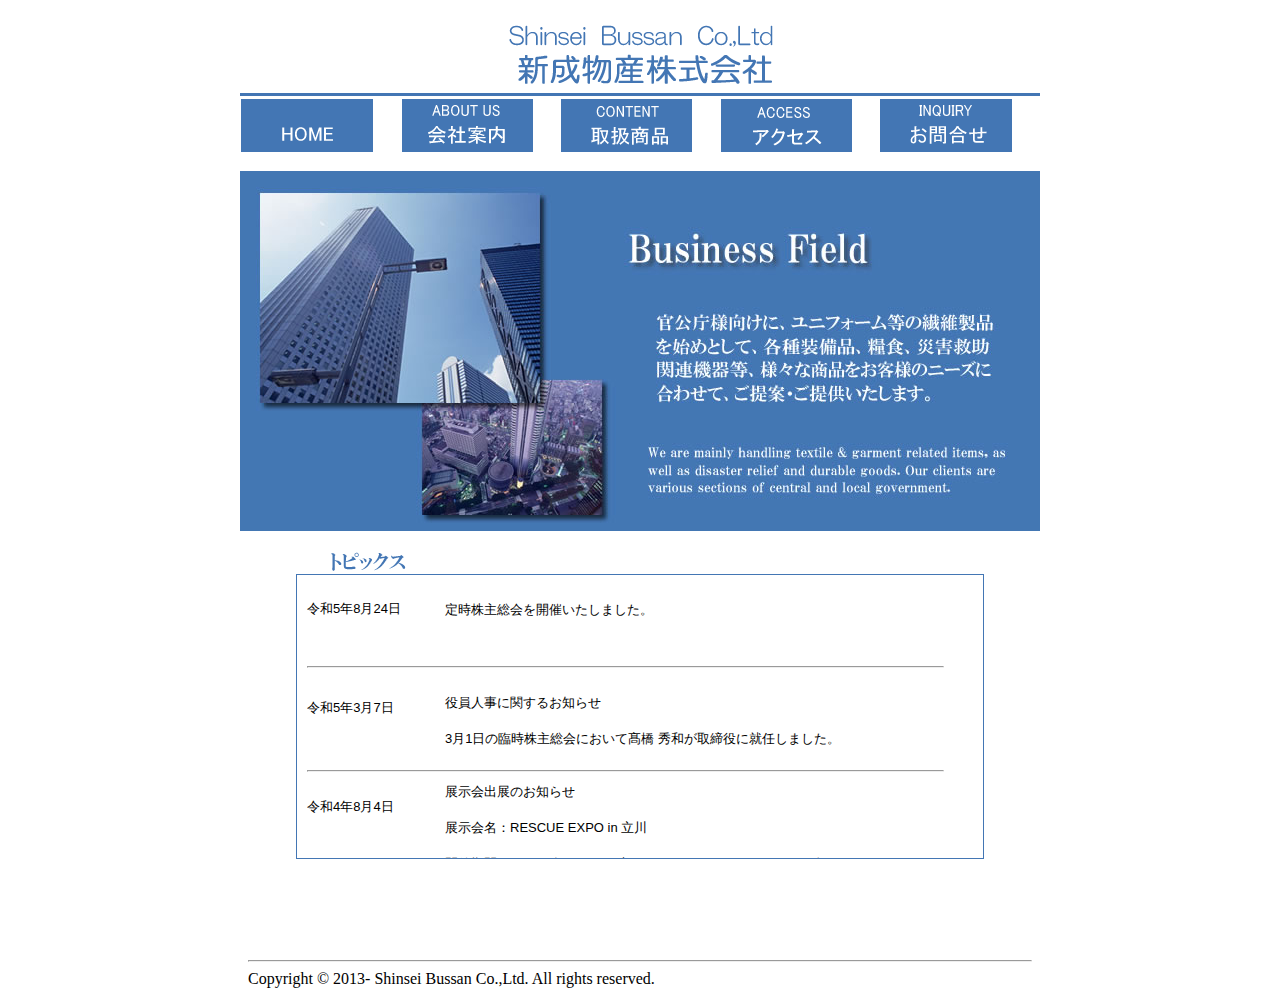
<file: index.html>
﻿<!DOCTYPE html PUBLIC "-//W3C//DTD XHTML 1.0 Transitional//EN" "http://www.w3.org/TR/xhtml1/DTD/xhtml1-transitional.dtd">
<html xmlns="http://www.w3.org/1999/xhtml">

<head>
<meta content="text/html; charset=utf-8" http-equiv="Content-Type" />
<title>Copyright © 2013- Shinsei Bussan</title>
</head>

<body>

<div align="center">
	<div class="main">
		<div align="center">
			<table border="0" cellpadding="0" cellspacing="0" width="800">
  <!-- fwtable fwsrc="top_shinsei_03.png" fwbase="top_shinsei.gif" fwstyle="Dreamweaver" fwdocid = "111244697" fwnested="0" -->
  			    <tr>
					<td colspan="5">
					<img alt="" border="0" height="90" name="top_shinsei_r1_c1" src="top_shinsei/top_shinsei_r1_c1.gif" width="800" /></td>
				</tr>
				<tr>
					<td>
					<a href="index.html" onClick="MM_nbGroup('down','navbar1','top_shinsei_r2_c1','top_shinsei/top_shinsei_r2_c1_f3.gif',1);" onMouseOut="MM_nbGroup('out');" onMouseOver="MM_nbGroup('over','top_shinsei_r2_c1','top_shinsei/top_shinsei_r2_c1_f2.gif','top_shinsei/top_shinsei_r2_c1_f3.gif',1);" target="_top">
					<img alt="HOME" border="0" height="55" name="top_shinsei_r2_c1" src="top_shinsei/top_shinsei_r2_c1.gif" width="134" /></a></td>
					<td>
					<a href="about_us.html" onClick="MM_nbGroup('down','navbar1','top_shinsei_r2_c2','top_shinsei/top_shinsei_r2_c2_f3.gif',1);" onMouseOut="MM_nbGroup('out');" onMouseOver="MM_nbGroup('over','top_shinsei_r2_c2','top_shinsei/top_shinsei_r2_c2_f2.gif','top_shinsei/top_shinsei_r2_c2_f3.gif',1);" target="_top">
					<img alt="会社案内" border="0" height="55" name="top_shinsei_r2_c2" src="top_shinsei/top_shinsei_r2_c2.gif" width="133" /></a></td>
					<td>
					<a href="content.html" onClick="MM_nbGroup('down','navbar1','top_shinsei_r2_c4','top_shinsei/top_shinsei_r2_c4_f3.gif',1);" onMouseOut="MM_nbGroup('out');" onMouseOver="MM_nbGroup('over','top_shinsei_r2_c4','top_shinsei/top_shinsei_r2_c4_f2.gif','top_shinsei/top_shinsei_r2_c4_f3.gif',1);" target="_top">
					<img alt="業務内容" border="0" height="55" name="top_shinsei_r2_c4" src="top_shinsei/top_shinsei_r2_c4.gif" width="133" /></a></td>
					<td>
					<a href="access.html" onClick="MM_nbGroup('down','navbar1','top_shinsei_r2_c5','top_shinsei/top_shinsei_r2_c5_f3.gif',1);" onMouseOut="MM_nbGroup('out');" onMouseOver="MM_nbGroup('over','top_shinsei_r2_c5','top_shinsei/top_shinsei_r2_c5_f2.gif','top_shinsei/top_shinsei_r2_c5_f3.gif',1);" target="_top">
					<img alt="アクセス" border="0" height="55" name="top_shinsei_r2_c5" src="top_shinsei/top_shinsei_r2_c5.gif" width="133" /></a></td>
					<td>
					<a href="inquiry.html" onClick="MM_nbGroup('down','navbar1','top_shinsei_r2_c6','top_shinsei/top_shinsei_r2_c6_f3.gif',1);" onMouseOut="MM_nbGroup('out');" onMouseOver="MM_nbGroup('over','top_shinsei_r2_c6','top_shinsei/top_shinsei_r2_c6_f2.gif','top_shinsei/top_shinsei_r2_c6_f3.gif',1);" target="_top">
					<img alt="お問合わせ" border="0" height="55" name="top_shinsei_r2_c6" src="top_shinsei/top_shinsei_r2_c6.gif" width="134" /></a></td>
				</tr>
			</table>
			<br />
			<div align="center">
				<img height="360" src="images/top_sinsei_003.jpg" width="800" />
				<br />
				<br />
				<table border="0" style="width: 625px">
					<tr>
						<td align="left">
						<img height="19" src="images/moji_001.gif" width="75" /></td>
					</tr>
				</table>
<!--iframe-->
				<iframe bordercolor="#ff0000" frameborder="0" marginheight="10" marginwidth="10" name="topics" scrolling="auto" src="topics.html" style="border: 1px #4376b4 solid; width: 686px; height: 283px;">
				</iframe></div>
			<br />
			<br />
			<div align="center">
			</div>
			<br />
			<br />
			<br />
			<div align="center">
				<table border="0" width="790">
					<tr>
						<td><hr />
						<div class="t2">
							Copyright © 2013- Shinsei Bussan Co.,Ltd. All rights 
							reserved.</div>
						</td>
					</tr>
				</table>
			</div>
		</div>
	</div>
</div>

</body>

</html>
</file>
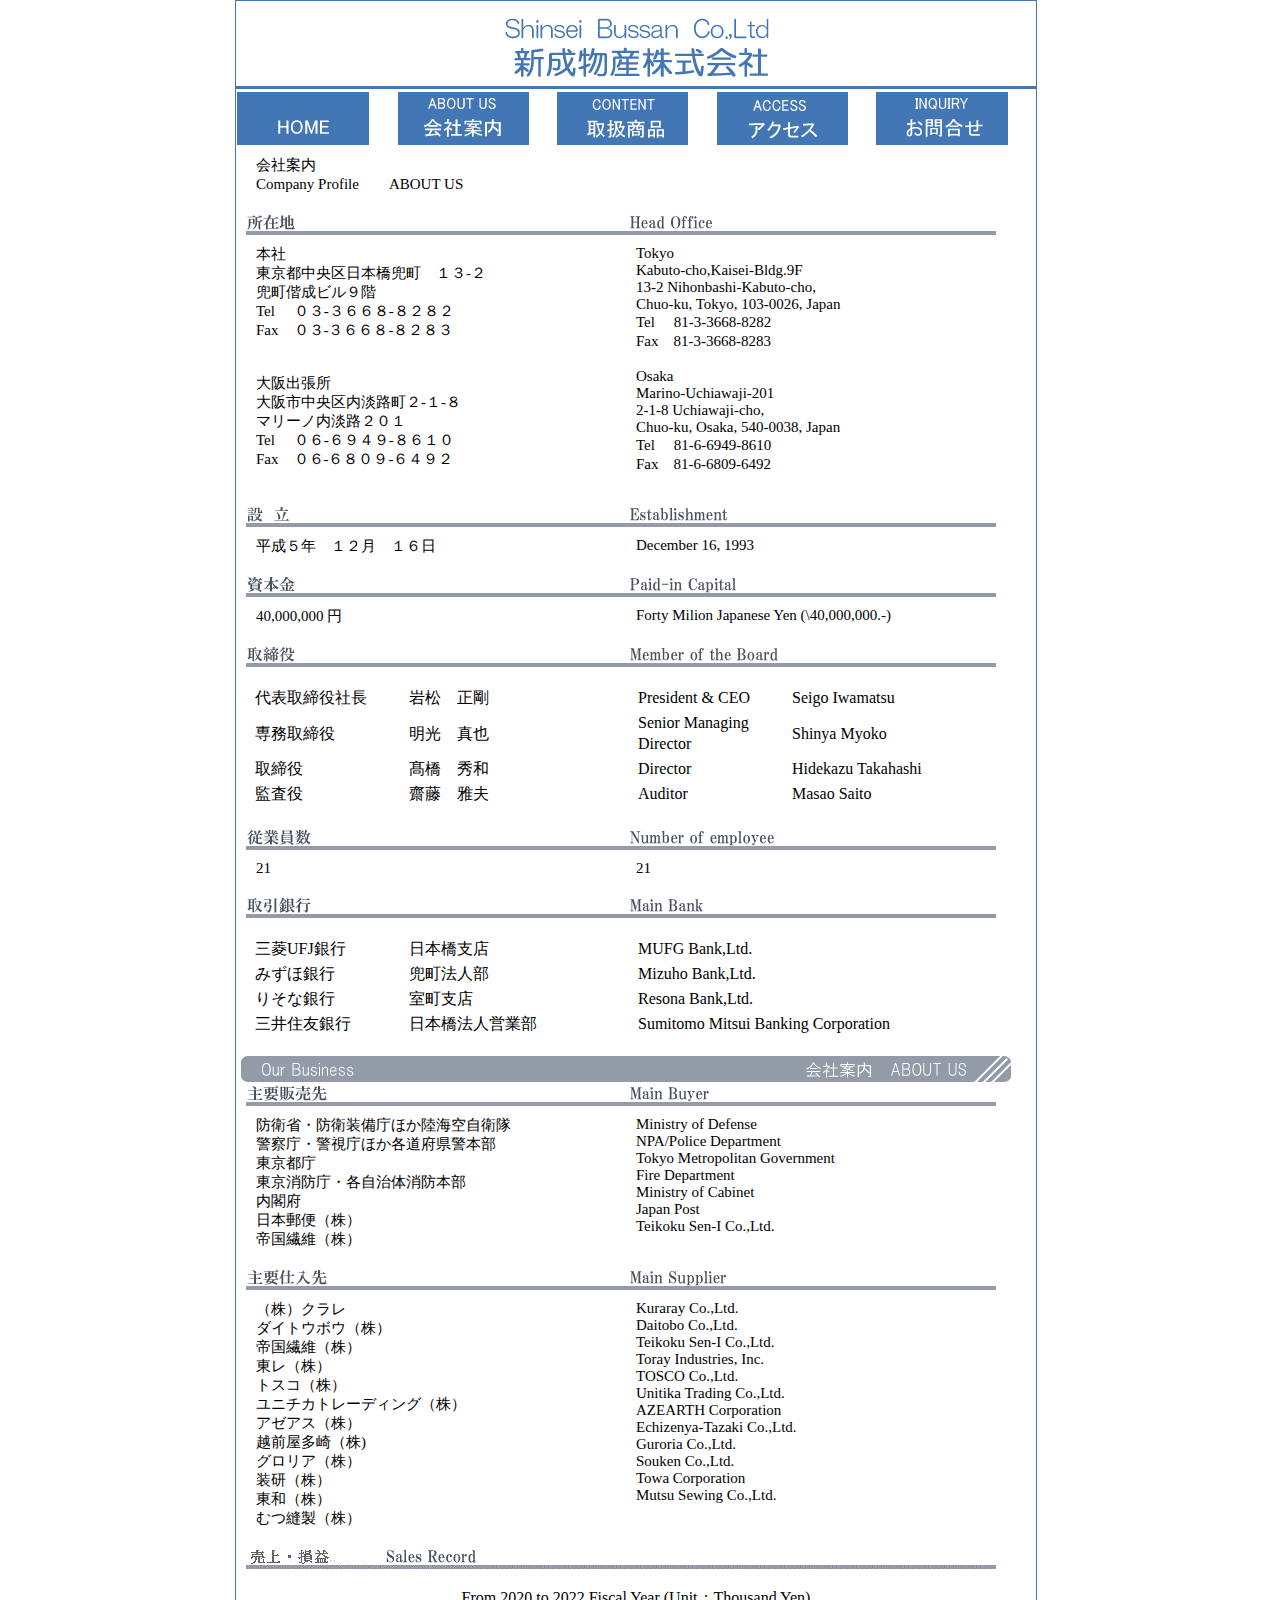
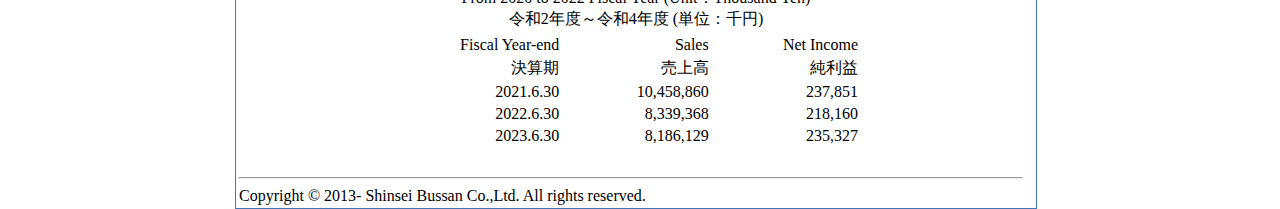
<file: about_us.html>
<!DOCTYPE HTML PUBLIC "-//W3C//DTD HTML 4.0 Transitional//EN">
<html lang="ja">

<HEAD>
	<TITLE>�V�����Y������Ё@��Јē�(ABOUT US)</TITLE>
	<meta http-equiv="Content-Type" content="text/html; charset=Shift_JIS">
	<meta http-equiv="Content-Style-Type" content="text/css">
	<meta http-equiv="content-language" content="ja">
	<META NAME="keywords" CONTENT="�V�����Y�������,">
	<META NAME="description" CONTENT="�V�����Y�������">
	<link rel="stylesheet" href="shinsei_style.css" type="text/css">


</HEAD>

<body bgcolor="#FFFFFF">

	<div align="center">
		<div class="main">


			<table border="0" cellpadding="0" cellspacing="0" width="800">
				<tr>
					<td colspan="5">
						<img src="top_shinsei/top_shinsei_r1_c1.gif" border="0">
					</td>
				</tr>
				<tr>
					<td><a href="index.html" target="_top"><img src="./images/top_shinsei_r2_c1.gif" border="0"></a>
					</td>
					<td><a href="about_us.html" target="_top"><img src="./images/top_shinsei_r2_c2.gif" border="0"></a>
					</td>
					<td><a href="content.html" target="_top"><img src="./images/top_shinsei_r2_c4.gif" border="0"></a>
					</td>
					<td><a href="access.html" target="_top"><img src="./images/top_shinsei_r2_c5.gif" border="0"></a>
					</td>
					<td><a href="inquiry.html" target="_top"><img src="./images/top_shinsei_r2_c6.gif" border="0"></a>
					</td>
				</tr>
			</table>


			<!---Block1--->
			<table border="0" cellpadding="0" cellspacing="0" width="800">
				<div class="newabout01">

					��Јē�<br>

					Company Profile�@�@ABOUT US <br>
					<br></div>



				<!---Block2--->

				<img src="images/title_006.gif"><br>

				<div class="newabout01">
					�{��<br>
					�����s��������{�������@�P�R-�Q<br>
					�����񐬃r���X�K<br>
					Tel�@ �O�R-�R�U�U�W-�W�Q�W�Q<br>
					Fax�@�O�R-�R�U�U�W-�W�Q�W�R<br>
					<br>
					<br>
					���o����<br>
					���s��������W�H���Q-�P-�W<br>
					�}���[�m���W�H�Q�O�P<br>
					Tel�@ �O�U-�U�X�S�X-�W�U�P�O<br>
					Fax�@�O�U-�U�W�O�X-�U�S�X�Q<br>
					<br>
					<br>
				</div>

				<div class="newabout02">
					Tokyo<br>
					Kabuto-cho,Kaisei-Bldg.9F<br>
					13-2 Nihonbashi-Kabuto-cho,<br>
					Chuo-ku, Tokyo, 103-0026, Japan<br>
					Tel �@81-3-3668-8282<br>
					Fax�@81-3-3668-8283<br>
					<br>
					Osaka<br>
					Marino-Uchiawaji-201<br>
					2-1-8 Uchiawaji-cho,<br>
					Chuo-ku, Osaka, 540-0038, Japan<br>
					Tel �@81-6-6949-8610<br>
					Fax�@81-6-6809-6492<br>
					<br>
				</div>


				<!---Block3--->
				<img src="images/title_007.gif"><br>

				<div class="newabout01">
					�����T�N�@�P�Q���@�P�U��<br>
					<br>
				</div>

				<div class="newabout02">
					December 16, 1993<br>
					<br>
				</div>


				<!---Block4--->
				<img src="images/title_008.gif"><br>
				<div class="newabout01">
					40,000,000 �~<br>
					<br></div>

				<div class="newabout02">
					Forty Milion Japanese Yen (\40,000,000.-)<br><br>
				</div>


				<!---Block5--->
				<img src="images/title_009.gif"><br>

				<table border="0" width="790">
					<div class="newabout01">
						<tr>
							<td align="left" width="150">
								�@��\������В�</td>
							<td align="left" width="225">
								�@�⏼�@����</td>
							<td align="left" width="150">
								�@President &amp; CEO</td>
							<td align="left">
								�@Seigo Iwamatsu</td>
						</tr>
						<tr>
							<td align="left">
								�@�ꖱ�����</td>
							<td align="left">
								�@�����@�^��</td>
							<td align="left">
								�@Senior Managing<BR>
								�@Director</td>
							<td align="left">
								�@Shinya Myoko</td>
						</tr>
						<tr>
							<td align="left">
								�@�����</td>
							<td align="left">
								�@�����@�G�a</td>
							<td align="left">
								�@Director</td>
							<td align="left">
								�@Hidekazu Takahashi</td>
						</tr>						
						<tr>
							<td align="left">
								�@�č���</td>
							<td align="left">
								�@�V���@��v</td>
							<td align="left">
								�@Auditor</td>
							<td align="left">
								�@Masao Saito</td>
						</tr>
						<br>
					</div>
				</table>
				<br>



				<!---Block6--->
				<img src="images/title_010.gif"><br>
				<div class="newabout01">
					21<br>
					<br></div>

				<div class="newabout02">
					21<br>
					<br></div>

				<!---Block7--->
				<img src="images/title_011.gif"><br>

				<table border="0" width="790">
					<div class="newabout01">
						<tr>
							<td align="left" width="150">
								�@�O�HUFJ��s</td>
							<td align="left" width="225">
								�@���{���x�X</td>
							<td align="left">
								�@MUFG Bank,Ltd.</td>
						<tr>
							<td align="left">
								�@�݂��ً�s</td>
							<td align="left">
								�@�����@�l��</td>
							<td align="left">
								�@Mizuho Bank,Ltd.</td>
						</tr>
						<tr>
							<td align="left">
								�@�肻�ȋ�s</td>
							<td align="left">
								�@�����x�X</td>
							<td align="left">
								�@Resona Bank,Ltd.</td>
						</tr>
						<tr>
							<td align="left">
								�@�O��Z�F��s</td>
							<td align="left">
								�@���{���@�l�c�ƕ�</td>
							<td align="left">
								�@Sumitomo Mitsui Banking Corporation</td>
						</tr>
						<br>
					</div>
				</table>
				<br>




				<!---Block7--->
				<img src="images/title_018.gif"><br>
				<img src="images/title_002.gif"><br>
				<div class="newabout01">
					�h�q�ȁE�h�q�������ق����C�󎩉q��<br>
					�x�@���E�x�����ق��e���{���x�{��<br>
					�����s��<br>
					�������h���E�e�����̏��h�{��<br>
					���t�{<br>
					���{�X�ցi���j<br>
					�鍑�@�ہi���j<br>
					<br></div>

				<div class="newabout02">
					Ministry of Defense<br>
					NPA/Police Department<br>
					Tokyo Metropolitan Government<br>
					Fire Department<br>
					Ministry of Cabinet<br>
					Japan Post<br>
					Teikoku Sen-I Co.,Ltd.<br>
					<br></div>


				<!---Block8--->
				<img src="images/title_003.gif">

				<div class="newabout03">
					�i���j�N����<br>
					�_�C�g�E�{�E�i���j<br>
					�鍑�@�ہi���j<br>
					�����i���j<br>
					�g�X�R�i���j<br>
					���j�`�J�g���[�f�B���O�i���j<br>
					�A�[�A�X�i���j<br>
					�z�O������i��)<br>
					�O�����A�i���j<br>
					�����i���j<br>
					���a�i���j<br>
					�ނD���i���j<br>

					<br></div>

				<div class="newabout04">
					Kuraray Co.,Ltd.<br>
					Daitobo Co.,Ltd.<br>
					Teikoku Sen-I Co.,Ltd.<br>
					Toray Industries, Inc.<br>
					TOSCO Co.,Ltd.<br>
					Unitika Trading Co.,Ltd.<br>
					AZEARTH Corporation<br>
					Echizenya-Tazaki Co.,Ltd.<br>
					Guroria Co.,Ltd.<br>
					Souken Co.,Ltd.<br>
					Towa Corporation<br>
					Mutsu Sewing Co.,Ltd.<br>
					<br></div>



				<!---Block9--->

				<img src="images/title_005.gif">
				<table border="0" width="800">
					<tr>
						<td colspan="3" align="center">
							From 2020 to 2022 Fiscal Year (Unit�FThousand Yen)<br>
							�ߘa2�N�x�`�ߘa4�N�x (�P�ʁF��~)<br>
						</td>
					</tr>
				</table>

				<table border="0" width="450" align="center" style="left: auto;">
					<tr>
						<td align="right" width="130">
							Fiscal Year-end</td>
						<td align="right" width="130">
							Sales</td>
						<td align="right" width="130">
							Net Income</td>
					</tr>



					<tr>
						<td align="right">
							���Z��</td>
						<td align="right">
							���㍂</td>
						<td align="right">
							�����v</td>
					</tr>

					<tr>
						<td align="right">
							2021.6.30</td>
						<td align="right">
							10,458,860</td>
						<td align="right">
							237,851</td>
					</tr>

					<tr>
						<td align="right">
							2022.6.30</td>
						<td align="right">
							8,339,368</td>
						<td align="right">
							218,160</td>
					</tr>

					<tr>
						<td align="right">
							2023.6.30</td>
						<td align="right">
							8,186,129</td>
						<td align="right">
							235,327</td>
					</tr>				</table>






				<br>

				<table width="790" border="0">
					<tr>
						<td>
							<hr>
							<div>Copyright &copy; 2013- Shinsei Bussan Co.,Ltd. All rights reserved.</div>
						</td>
					</tr>
				</table>

</body>

</html>
</file>
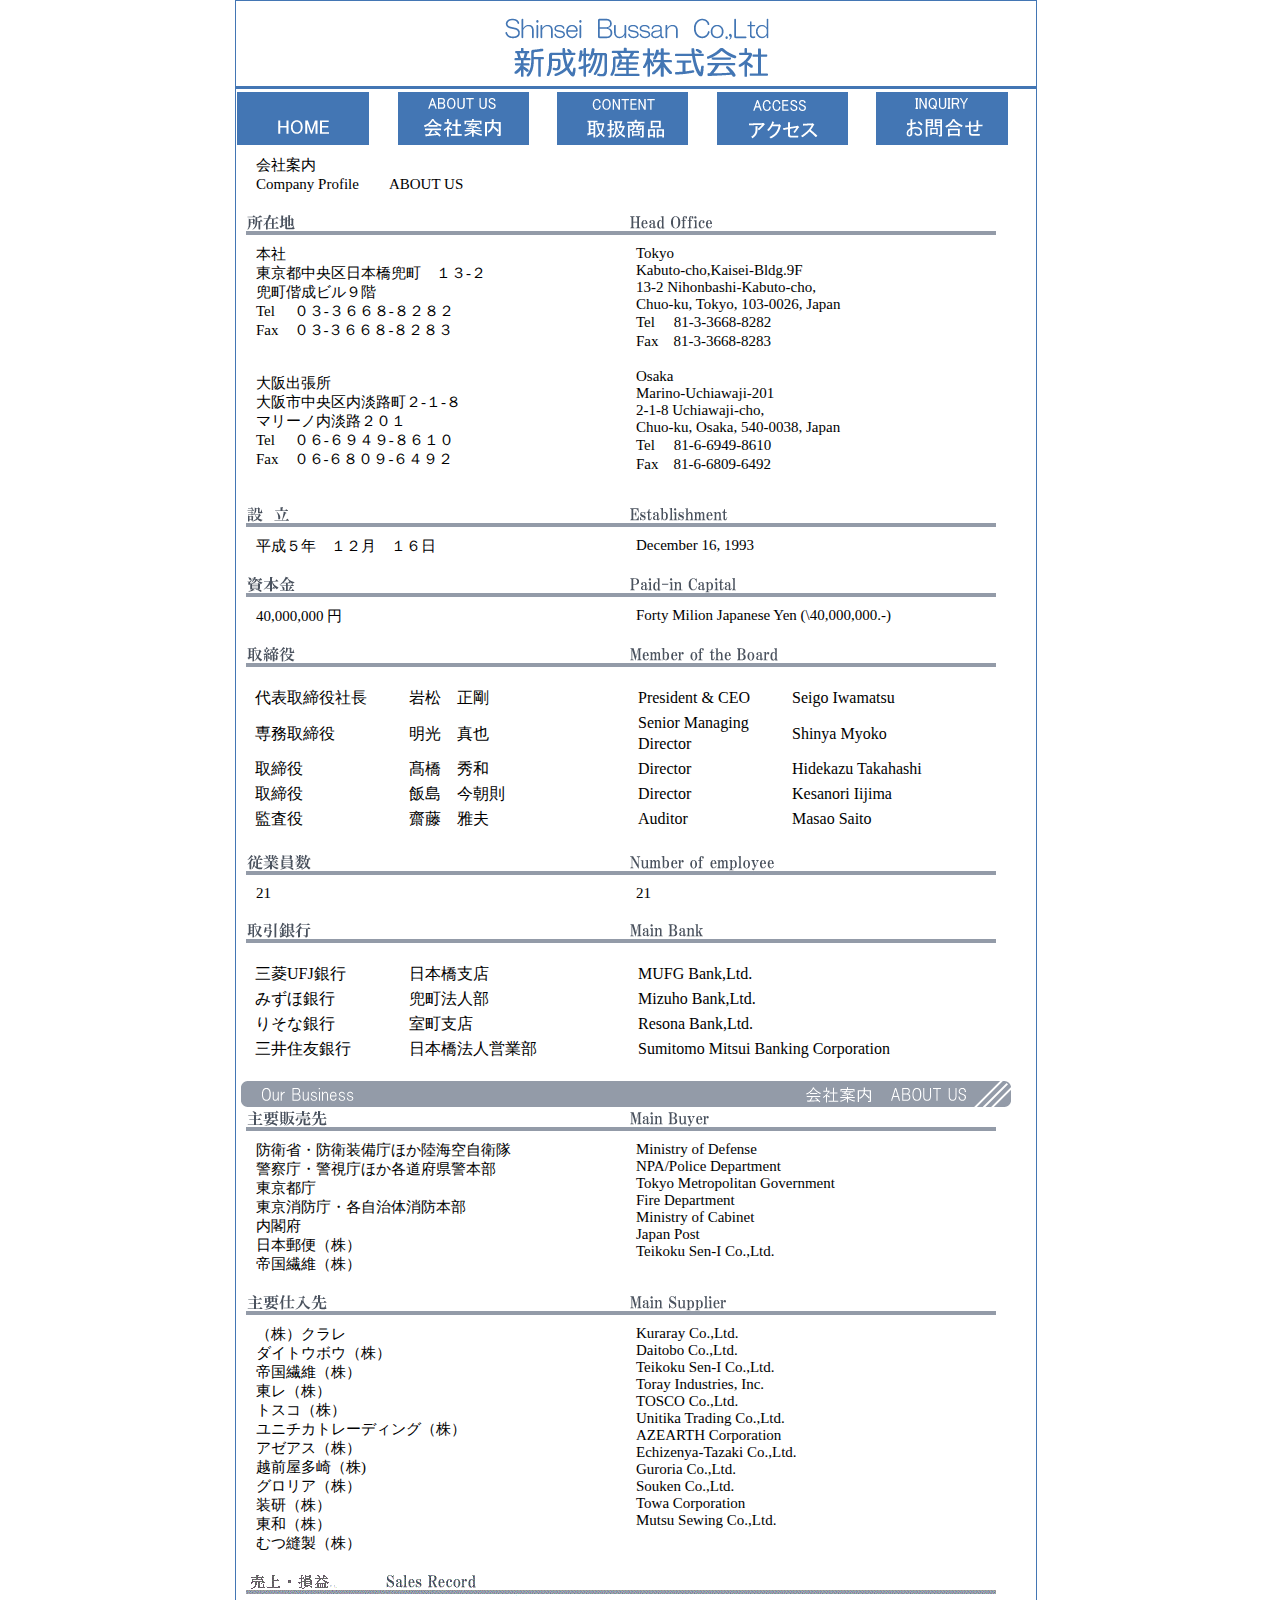
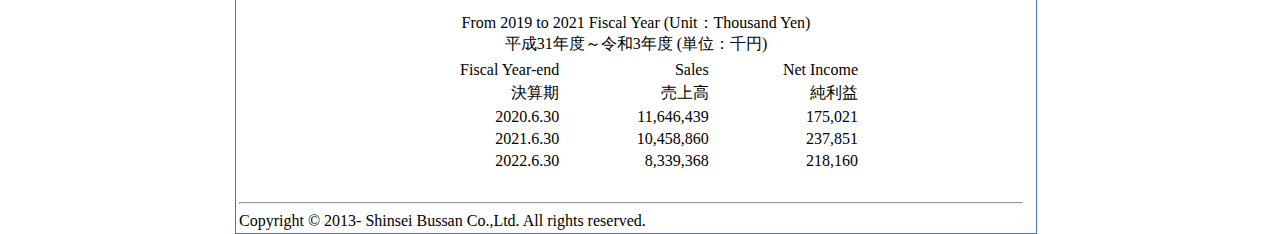
<file: about_us_20230825.html>
<!DOCTYPE HTML PUBLIC "-//W3C//DTD HTML 4.0 Transitional//EN">
<html lang="ja">

<HEAD>
	<TITLE>�V�����Y������Ё@��Јē�(ABOUT US)</TITLE>
	<meta http-equiv="Content-Type" content="text/html; charset=Shift_JIS">
	<meta http-equiv="Content-Style-Type" content="text/css">
	<meta http-equiv="content-language" content="ja">
	<META NAME="keywords" CONTENT="�V�����Y�������,">
	<META NAME="description" CONTENT="�V�����Y�������">
	<link rel="stylesheet" href="shinsei_style.css" type="text/css">


</HEAD>

<body bgcolor="#FFFFFF">

	<div align="center">
		<div class="main">


			<table border="0" cellpadding="0" cellspacing="0" width="800">
				<tr>
					<td colspan="5">
						<img src="top_shinsei/top_shinsei_r1_c1.gif" border="0">
					</td>
				</tr>
				<tr>
					<td><a href="index.html" target="_top"><img src="./images/top_shinsei_r2_c1.gif" border="0"></a>
					</td>
					<td><a href="about_us.html" target="_top"><img src="./images/top_shinsei_r2_c2.gif" border="0"></a>
					</td>
					<td><a href="content.html" target="_top"><img src="./images/top_shinsei_r2_c4.gif" border="0"></a>
					</td>
					<td><a href="access.html" target="_top"><img src="./images/top_shinsei_r2_c5.gif" border="0"></a>
					</td>
					<td><a href="inquiry.html" target="_top"><img src="./images/top_shinsei_r2_c6.gif" border="0"></a>
					</td>
				</tr>
			</table>


			<!---Block1--->
			<table border="0" cellpadding="0" cellspacing="0" width="800">
				<div class="newabout01">

					��Јē�<br>

					Company Profile�@�@ABOUT US <br>
					<br></div>



				<!---Block2--->

				<img src="images/title_006.gif"><br>

				<div class="newabout01">
					�{��<br>
					�����s��������{�������@�P�R-�Q<br>
					�����񐬃r���X�K<br>
					Tel�@ �O�R-�R�U�U�W-�W�Q�W�Q<br>
					Fax�@�O�R-�R�U�U�W-�W�Q�W�R<br>
					<br>
					<br>
					���o����<br>
					���s��������W�H���Q-�P-�W<br>
					�}���[�m���W�H�Q�O�P<br>
					Tel�@ �O�U-�U�X�S�X-�W�U�P�O<br>
					Fax�@�O�U-�U�W�O�X-�U�S�X�Q<br>
					<br>
					<br>
				</div>

				<div class="newabout02">
					Tokyo<br>
					Kabuto-cho,Kaisei-Bldg.9F<br>
					13-2 Nihonbashi-Kabuto-cho,<br>
					Chuo-ku, Tokyo, 103-0026, Japan<br>
					Tel �@81-3-3668-8282<br>
					Fax�@81-3-3668-8283<br>
					<br>
					Osaka<br>
					Marino-Uchiawaji-201<br>
					2-1-8 Uchiawaji-cho,<br>
					Chuo-ku, Osaka, 540-0038, Japan<br>
					Tel �@81-6-6949-8610<br>
					Fax�@81-6-6809-6492<br>
					<br>
				</div>


				<!---Block3--->
				<img src="images/title_007.gif"><br>

				<div class="newabout01">
					�����T�N�@�P�Q���@�P�U��<br>
					<br>
				</div>

				<div class="newabout02">
					December 16, 1993<br>
					<br>
				</div>


				<!---Block4--->
				<img src="images/title_008.gif"><br>
				<div class="newabout01">
					40,000,000 �~<br>
					<br></div>

				<div class="newabout02">
					Forty Milion Japanese Yen (\40,000,000.-)<br><br>
				</div>


				<!---Block5--->
				<img src="images/title_009.gif"><br>

				<table border="0" width="790">
					<div class="newabout01">
						<tr>
							<td align="left" width="150">
								�@��\������В�</td>
							<td align="left" width="225">
								�@�⏼�@����</td>
							<td align="left" width="150">
								�@President &amp; CEO</td>
							<td align="left">
								�@Seigo Iwamatsu</td>
						</tr>
						<tr>
							<td align="left">
								�@�ꖱ�����</td>
							<td align="left">
								�@�����@�^��</td>
							<td align="left">
								�@Senior Managing<BR>
								�@Director</td>
							<td align="left">
								�@Shinya Myoko</td>
						</tr>
						<tr>
							<td align="left">
								�@�����</td>
							<td align="left">
								�@�����@�G�a</td>
							<td align="left">
								�@Director</td>
							<td align="left">
								�@Hidekazu Takahashi</td>
						</tr>						<tr>
							<td align="left">
								�@�����</td>
							<td align="left">
								�@�ѓ��@������</td>
							<td align="left">
								�@Director</td>
							<td align="left">
								�@Kesanori Iijima</td>
						</tr>
						<tr>
							<td align="left">
								�@�č���</td>
							<td align="left">
								�@�V���@��v</td>
							<td align="left">
								�@Auditor</td>
							<td align="left">
								�@Masao Saito</td>
						</tr>
						<br>
					</div>
				</table>
				<br>



				<!---Block6--->
				<img src="images/title_010.gif"><br>
				<div class="newabout01">
					21<br>
					<br></div>

				<div class="newabout02">
					21<br>
					<br></div>

				<!---Block7--->
				<img src="images/title_011.gif"><br>

				<table border="0" width="790">
					<div class="newabout01">
						<tr>
							<td align="left" width="150">
								�@�O�HUFJ��s</td>
							<td align="left" width="225">
								�@���{���x�X</td>
							<td align="left">
								�@MUFG Bank,Ltd.</td>
						<tr>
							<td align="left">
								�@�݂��ً�s</td>
							<td align="left">
								�@�����@�l��</td>
							<td align="left">
								�@Mizuho Bank,Ltd.</td>
						</tr>
						<tr>
							<td align="left">
								�@�肻�ȋ�s</td>
							<td align="left">
								�@�����x�X</td>
							<td align="left">
								�@Resona Bank,Ltd.</td>
						</tr>
						<tr>
							<td align="left">
								�@�O��Z�F��s</td>
							<td align="left">
								�@���{���@�l�c�ƕ�</td>
							<td align="left">
								�@Sumitomo Mitsui Banking Corporation</td>
						</tr>
						<br>
					</div>
				</table>
				<br>




				<!---Block7--->
				<img src="images/title_018.gif"><br>
				<img src="images/title_002.gif"><br>
				<div class="newabout01">
					�h�q�ȁE�h�q�������ق����C�󎩉q��<br>
					�x�@���E�x�����ق��e���{���x�{��<br>
					�����s��<br>
					�������h���E�e�����̏��h�{��<br>
					���t�{<br>
					���{�X�ցi���j<br>
					�鍑�@�ہi���j<br>
					<br></div>

				<div class="newabout02">
					Ministry of Defense<br>
					NPA/Police Department<br>
					Tokyo Metropolitan Government<br>
					Fire Department<br>
					Ministry of Cabinet<br>
					Japan Post<br>
					Teikoku Sen-I Co.,Ltd.<br>
					<br></div>


				<!---Block8--->
				<img src="images/title_003.gif">

				<div class="newabout03">
					�i���j�N����<br>
					�_�C�g�E�{�E�i���j<br>
					�鍑�@�ہi���j<br>
					�����i���j<br>
					�g�X�R�i���j<br>
					���j�`�J�g���[�f�B���O�i���j<br>
					�A�[�A�X�i���j<br>
					�z�O������i��)<br>
					�O�����A�i���j<br>
					�����i���j<br>
					���a�i���j<br>
					�ނD���i���j<br>

					<br></div>

				<div class="newabout04">
					Kuraray Co.,Ltd.<br>
					Daitobo Co.,Ltd.<br>
					Teikoku Sen-I Co.,Ltd.<br>
					Toray Industries, Inc.<br>
					TOSCO Co.,Ltd.<br>
					Unitika Trading Co.,Ltd.<br>
					AZEARTH Corporation<br>
					Echizenya-Tazaki Co.,Ltd.<br>
					Guroria Co.,Ltd.<br>
					Souken Co.,Ltd.<br>
					Towa Corporation<br>
					Mutsu Sewing Co.,Ltd.<br>
					<br></div>



				<!---Block9--->

				<img src="images/title_005.gif">
				<table border="0" width="800">
					<tr>
						<td colspan="3" align="center">
							From 2019 to 2021 Fiscal Year (Unit�FThousand Yen)<br>
							����31�N�x�`�ߘa3�N�x (�P�ʁF��~)<br>
						</td>
					</tr>
				</table>

				<table border="0" width="450" align="center" style="left: auto;">
					<tr>
						<td align="right" width="130">
							Fiscal Year-end</td>
						<td align="right" width="130">
							Sales</td>
						<td align="right" width="130">
							Net Income</td>
					</tr>



					<tr>
						<td align="right">
							���Z��</td>
						<td align="right">
							���㍂</td>
						<td align="right">
							�����v</td>
					</tr>

					<tr>
						<td align="right">
							2020.6.30</td>
						<td align="right">
							11,646,439</td>
						<td align="right">
							175,021</td>
					</tr>

					<tr>
						<td align="right">
							2021.6.30</td>
						<td align="right">
							10,458,860</td>
						<td align="right">
							237,851</td>
					</tr>

					<tr>
						<td align="right">
							2022.6.30</td>
						<td align="right">
							8,339,368</td>
						<td align="right">
							218,160</td>
					</tr>				</table>






				<br>

				<table width="790" border="0">
					<tr>
						<td>
							<hr>
							<div>Copyright &copy; 2013- Shinsei Bussan Co.,Ltd. All rights reserved.</div>
						</td>
					</tr>
				</table>

</body>

</html>
</file>
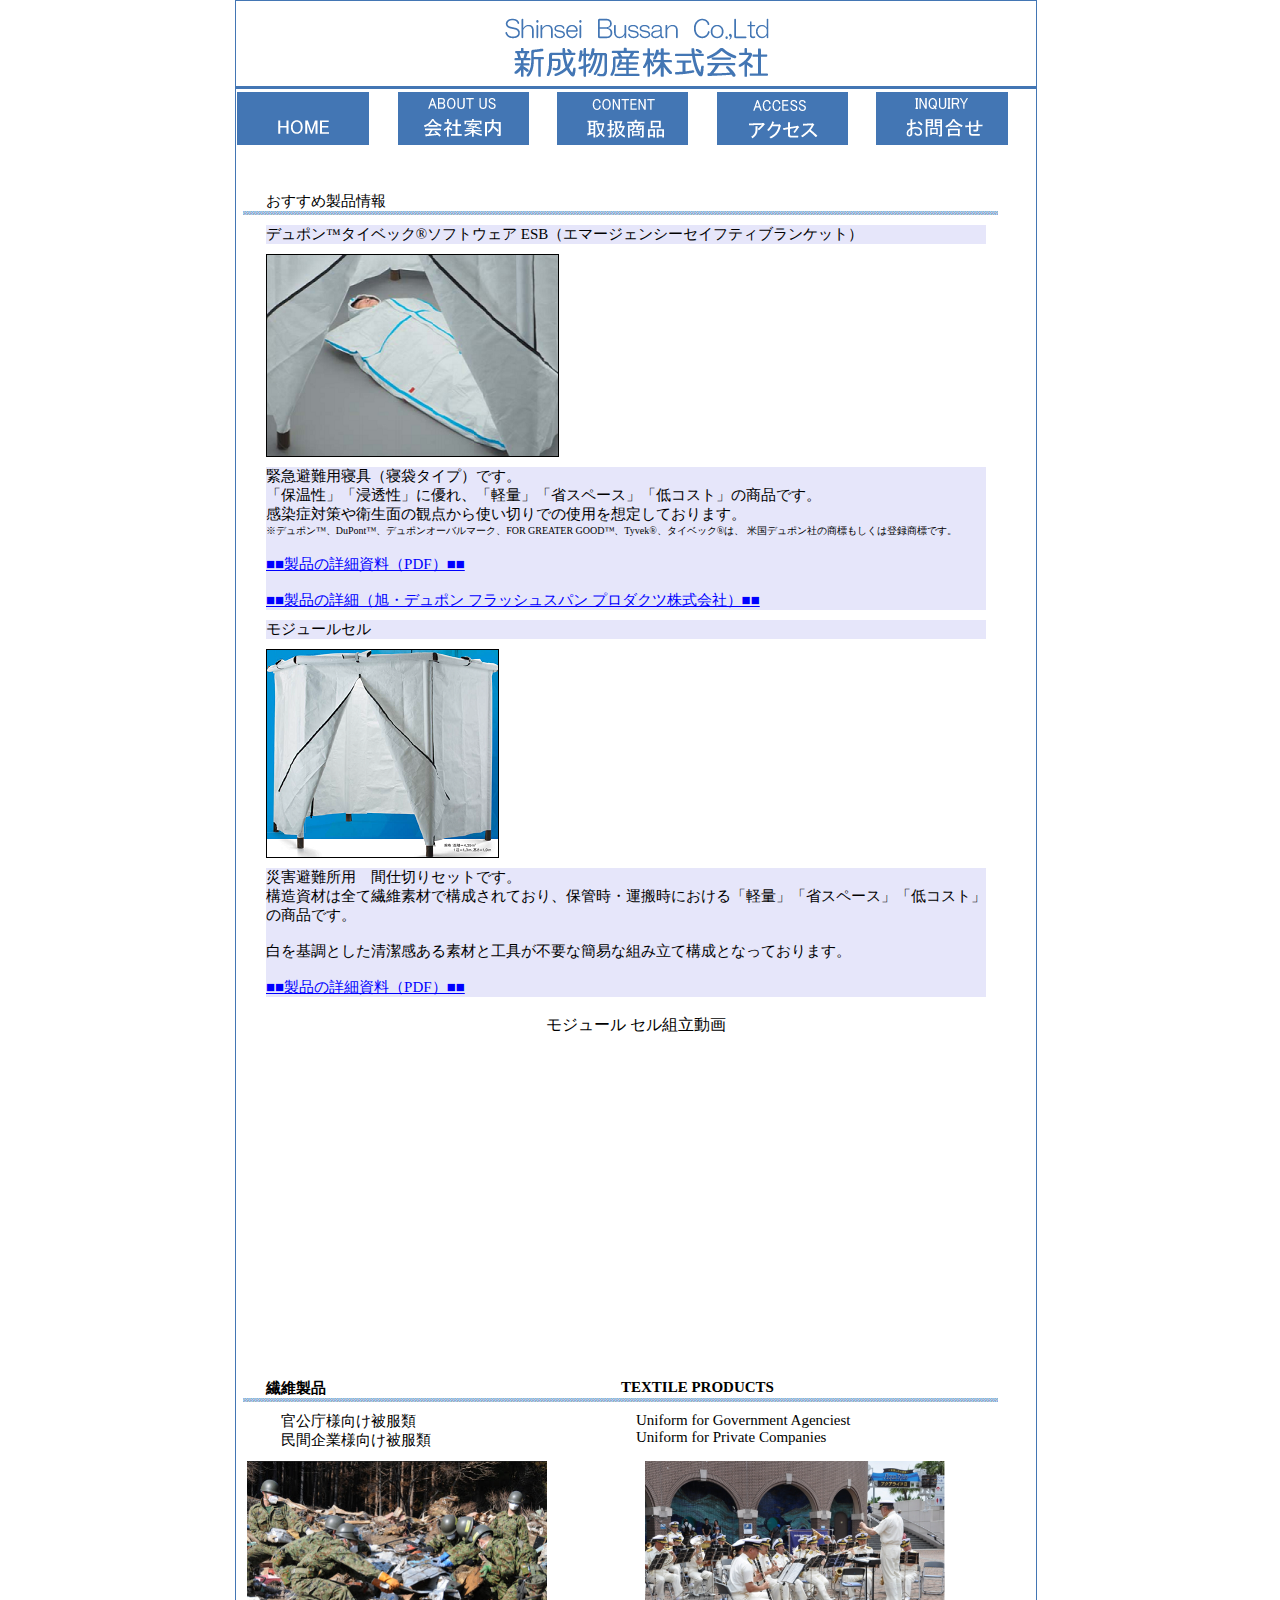
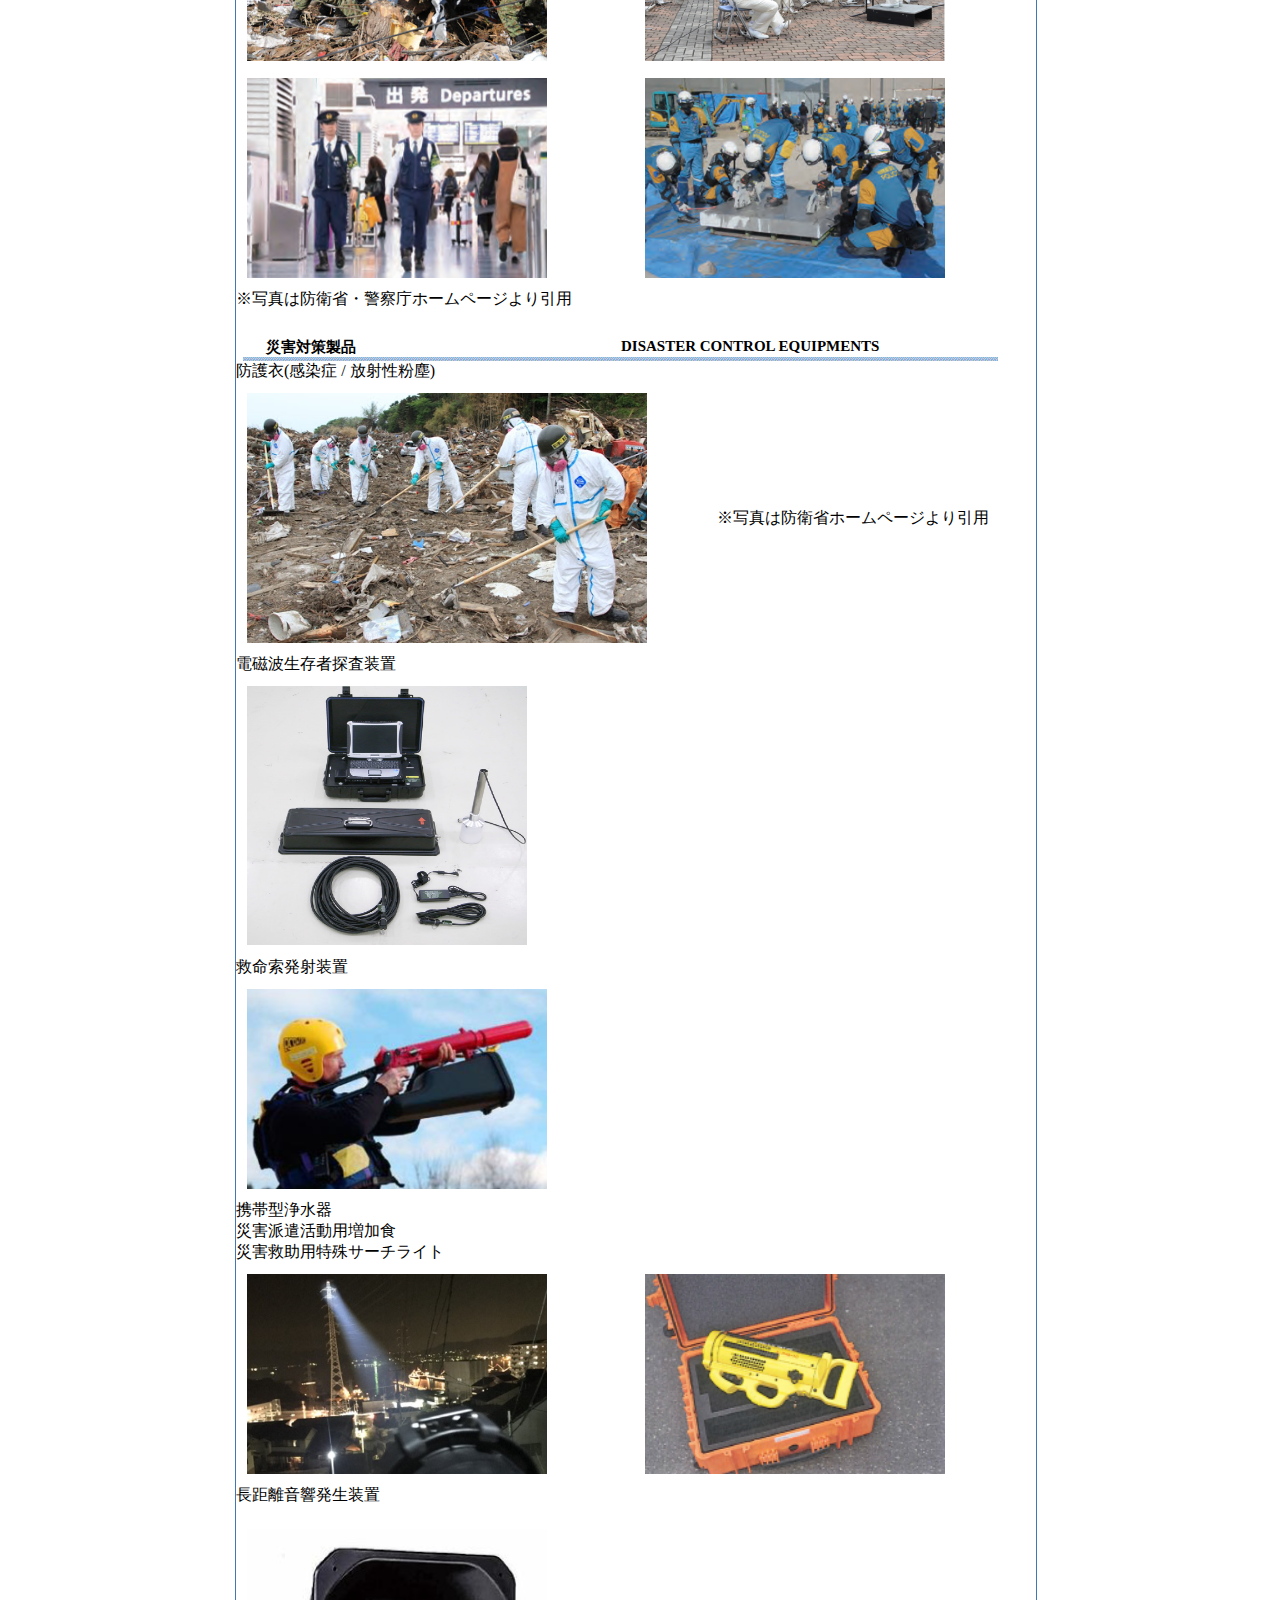
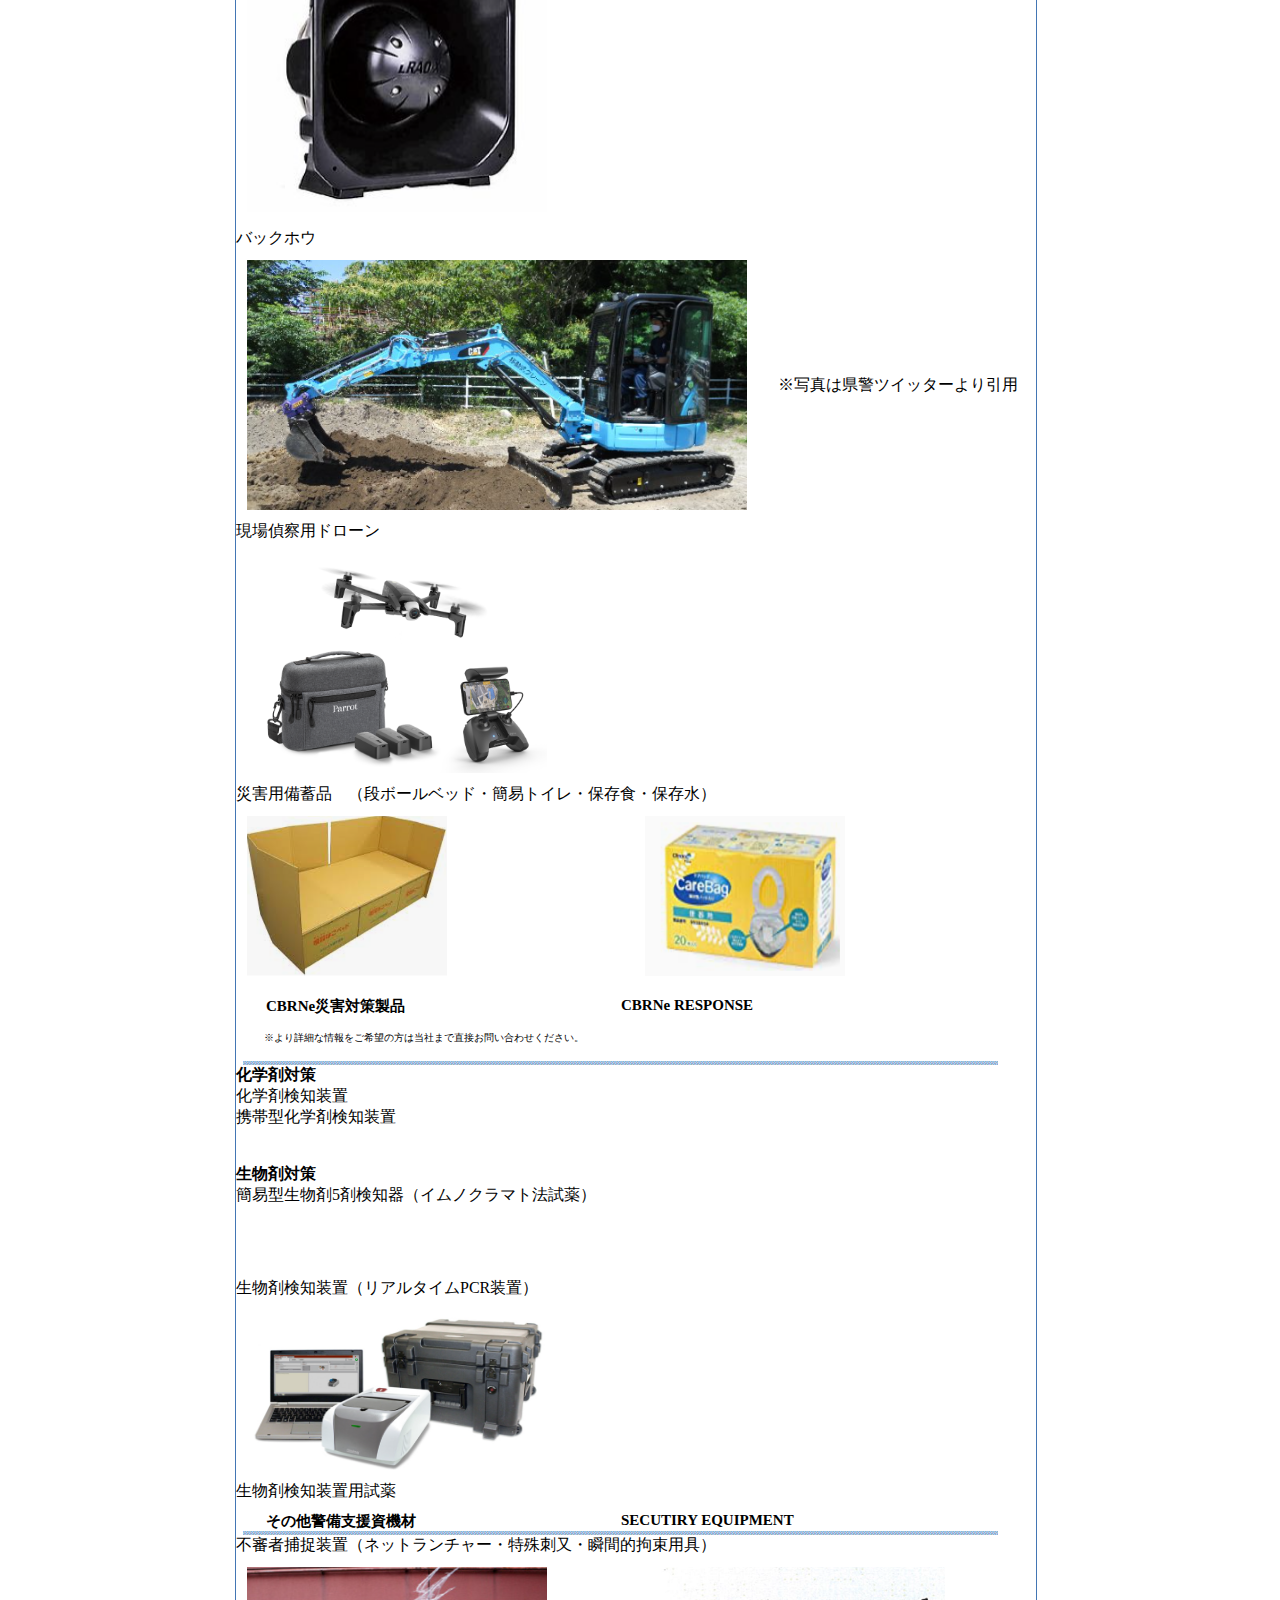
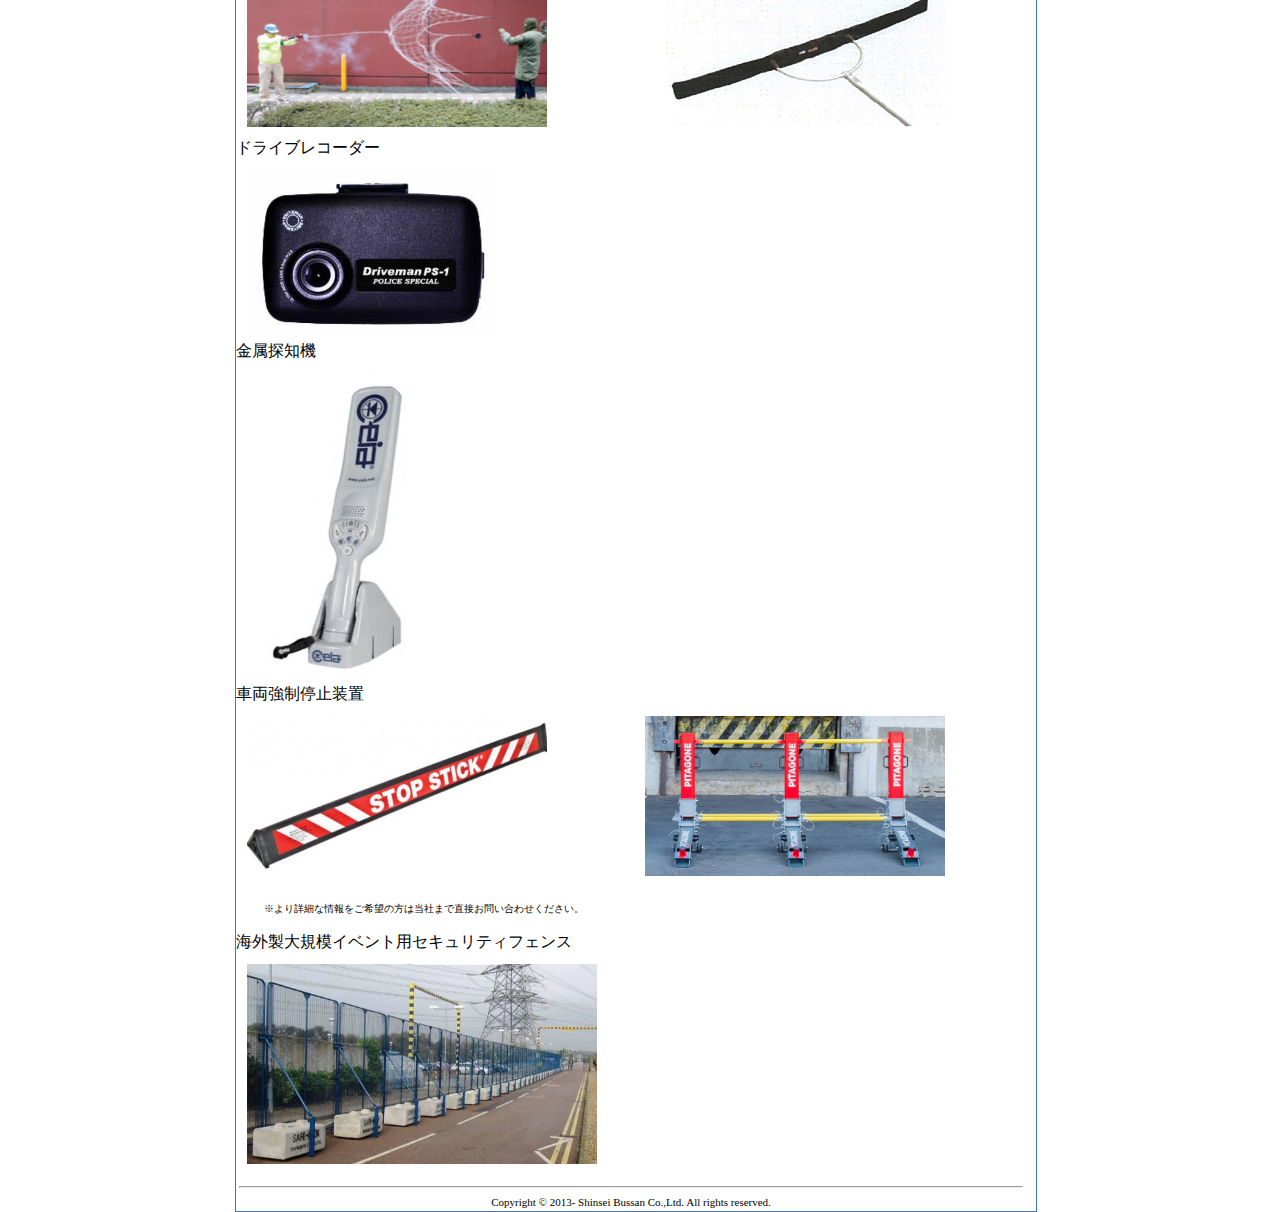
<file: content_20240424.html>
<!DOCTYPE HTML PUBLIC "-//W3C//DTD HTML 4.0 Transitional//EN">
<html>

<HEAD>
  <TITLE>�V�����Y������Ё@�戵���i(CONTENT)</TITLE>
  <meta http-equiv="Content-Type" content="text/html; charset=Shift_JIS">
  <meta http-equiv="Content-Style-Type" content="text/css">
  <META NAME="keywords" CONTENT="�V�����Y�������,">
  <META NAME="description" CONTENT="�V�����Y�������">
  <link rel="stylesheet" href="shinsei_style.css" type="text/css">


</HEAD>

<body bgcolor="#FFFFFF">


  <div align="center">
    <div class="main">


      <table border="0" cellpadding="0" cellspacing="0" width="800">
        <tr>
          <td colspan="5"><img src="top_shinsei/top_shinsei_r1_c1.gif" border="0"></td>
        </tr>
        <tr>
          <td><a href="index.html" target="_top"><img src="./images/top_shinsei_r2_c1.gif" border="0"></a></td>
          <td><a href="about_us.html" target="_top"><img src="./images/top_shinsei_r2_c2.gif" border="0"></a></td>
          <td><a href="content.html" target="_top"><img src="./images/top_shinsei_r2_c4.gif" border="0"></a></td>
          <td><a href="access.html" target="_top"><img src="./images/top_shinsei_r2_c5.gif" border="0"></a></td>
          <td><a href="inquiry.html" target="_top"><img src="./images/top_shinsei_r2_c6.gif" border="0"></a></td>
        </tr>
      </table>
      </table>

      <br>
      <br>

      <!---Block1--->
      <table border="0" cellpadding="0" cellspacing="0" width="800">
        <div class="content01">
          �������ߐ��i���
        </div>
      </table>

      <img src="images/bar.gif"><br>


      <!---ESB--->
      <table border="0" cellpadding="0" cellspacing="0" width="800">
        <div class="newpro">
          �f���|��&#8482;�^�C�x�b�N&#174;�\�t�g�E�F�A ESB�i�G�}�[�W�F���V�[�Z�C�t�e�B�u�����P�b�g�j
        </div>

        <div class="newpro01">
          <img src="./images2/esb.png" border=1>
          <br>
        </div>

      </table>
      <div class="newpro">

        �ً}���p�Q��i�Q�܃^�C�v�j�ł��B
        <br>
        �u�ۉ����v�u�Z�����v�ɗD��A�u�y�ʁv�u�ȃX�y�[�X�v�u��R�X�g�v�̏��i�ł��B
        <br>
        �����Ǒ΍��q���ʂ̊ϓ_����g���؂�ł̎g�p��z�肵�Ă���܂��B
        <br>
        <font size=-2>
          ���f���|��&#8482;�ADuPont&#8482;�A�f���|���I�[�o���}�[�N�AFOR GREATER GOOD&#8482;�ATyvek&#174;�A�^�C�x�b�N&#174;�́A
          �č��f���|���Ђ̏��W�������͓o�^���W�ł��B<br></font>
        <br>
        <a href=./pdf/ESB.pdf target="_blank">
          �������i�̏ڍ׎����iPDF�j����
        </a>
        <br><br>
        <a href=https://www.tyvek.co.jp/lp/tyvek_esb.php target="_blank">
          �������i�̏ڍׁi���E�f���|�� �t���b�V���X�p�� �v���_�N�c������Ёj����
        </a>

      </div>





      <!---MC--->
      <table border="0" cellpadding="0" cellspacing="0" width="800">
        <div class="newpro">
          ���W���[���Z��
        </div>

        <div class="newpro01">
          <img src="./images2/mc.png" border=1>
          <br>

        </div>
      </table>

      <div class="newpro">
        �ЊQ���p�@�Ԏd�؂�Z�b�g�ł��B
        <br>
        �\�����ނ͑S�đ@�ۑf�ނō\������Ă���A�ۊǎ��E�^�����ɂ�����u�y�ʁv�u�ȃX�y�[�X�v�u��R�X�g�v�̏��i�ł��B
        <br>
        <br>
        ������Ƃ�������������f�ނƍH��s�v�ȊȈՂȑg�ݗ��č\���ƂȂ��Ă���܂��B
        <br>
        <br>


        <a href=./pdf/mc.pdf target="_blank">
          �������i�̏ڍ׎����iPDF�j����
        </a>
      </div>







      <br>


      <center>
        ���W���[�� �Z���g������<br>
        <iframe width="560" height="315" src="https://www.youtube.com/embed/LcZn5QJD4CY" frameborder="0"
          allow="accelerometer; autoplay; encrypted-media; gyroscope; picture-in-picture" allowfullscreen></iframe>
      </center>
      <br>





      <!---Block2--->
      <table border="0" cellpadding="0" cellspacing="0" width="800">
        <div class="content01">
          <b> �@�ې��i</b>
        </div>

        <div class="content02">
          <b>TEXTILE PRODUCTS</b>
        </div>

        <img src="images/bar.gif"><br>

        <div class="content03">
          �������l�����핞��<br>
          ���Ԋ�Ɨl�����핞��<br>
        </div>

        <div class="content04">
          Uniform for Government Agenciest<br>
          Uniform for Private Companies<br>

        </div>
      </table>
      <table border="0" cellpadding="6" cellspacing="5" width="800" align="center">
        <tr>
          <td>
            <img src="./images2/p1.png" border=0 width="300" height="200">
            <br>
          </td>
          <td>
            <img src="./images2/p2.png" border=0 width="300" height="200">
            <br>
          </td>
        </tr>
        <tr>
          <td>
            <img src="./images2/p3.png" border=0 width="300" height="200">
            <br>
          </td>
          <td>
            <img src="./images2/p4.png" border=0 width="300" height="200">
            <br>
          </td>
        </tr>
      </table>

      <div class="text1">
        ���ʐ^�͖h�q�ȁE�x�@���z�[���y�[�W�����p<br>
      </div>

      <br>
      <!---Block3--->
      <table border="0" cellpadding="0" cellspacing="0" width="800">

        <div class="content01">
          <b>�ЊQ�΍����i</b>
        </div>

        <div class="content02">
          <b>DISASTER CONTROL EQUIPMENTS</b>
        </div>
        <img src="images/bar.gif"><br>
        <div class="text1">
          �h���(������ / ���ː����o)<br>
        </div>

        <table border="0" cellpadding="6" cellspacing="5" width="800" align="center">
          <tr>
            <td>
              <img src="./images2/p5.png" border=0 width="400" height="250">
              <br>
            </td>
            <td align="bottom">
              ���ʐ^�͖h�q�ȃz�[���y�[�W�����p
            </td>
          </tr>
        </table>

        <div class="text1">
          �d���g�����ҒT�����u<br>
        </div>

        <table border="0" cellpadding="6" cellspacing="5" width="800" align="center">
          <tr>
            <td>
              <img src="./images2/p6.png" border=0 width="280" height="260">
              <br>
            </td>
          </tr>
        </table>

        <div class="text1">
          �~�������ˑ��u<br>
        </div>

        <table border="0" cellpadding="6" cellspacing="5" width="800" align="center">
          <tr>
            <td>
              <img src="./images2/p7.png" border=0 width="300" height="200">
              <br>
            </td>
          </tr>
        </table>
        <div class="text1">
          �g�ь^�򐅊�<br>
        </div>
        <div class="text1">
          �ЊQ�h�������p�����H<br>
        </div>


        <div class="text1">
          �ЊQ�~���p����T�[�`���C�g<br>
        </div>
        <table border="0" cellpadding="6" cellspacing="5" width="800" align="center">
          <tr>
            <td>
              <img src="./images2/p8A.png" border=0 width="300" height="200">
              <br>
            </td>
            <td>
              <img src="./images2/p8D.png" border=0 width="300" height="200">
              <br>
            </td>
          </tr>
        </table>

        <div class="text1">
          �����������������u<br>
        </div>

        <table border="0" cellpadding="6" cellspacing="5" width="800" align="center">
          <tr>
            <td>
              <img src="./images2/p9.png" border=0 width="300" height="300">
              <br>
            </td>
          </tr>
        </table>

        <div class="text1">
          �o�b�N�z�E<br>
        </div>
        <table border="0" cellpadding="6" cellspacing="5" width="800" align="center">
          <tr>
            <td>
              <img src="./images2/p10.png" border=0 width="500" height="250">
              <br>
            </td>
            <td>���ʐ^�͌��x�c�C�b�^�[�����p</td>
          </tr>
        </table>

        <div class="text1">
          �����@�p�h���[��<br>
        </div>
        <table border="0" cellpadding="6" cellspacing="5" width="800" align="center">
          <tr>
            <td>
              <img src="./images2/p11.png" border=0 width="300" height="220">
              <br>
            </td>
          </tr>
        </table>

        <div class="text1">
          �ЊQ�p���~�i�@�i�i�{�[���x�b�h�E�ȈՃg�C���E�ۑ��H�E�ۑ����j<br>
        </div>
        <table border="0" cellpadding="6" cellspacing="5" width="800" align="left">
          <tr>
            <td>
              <img src="./images2/p12A.png" border=0 width="200" height="160" align="left">
              <br>
            </td>
            <td>
              <img src="./images2/p12D.png" border=0 width="200" height="160" align="left">
              <br>
            </td>
          </tr>
        </table>

        <table border="0" cellpadding="0" cellspacing="0" width="800">
          <div class="content01">
            <b> CBRNe�ЊQ�΍����i </b>
          </div>
          <div class="content02">
            <b> CBRNe RESPONSE</b>
          </div>
        </table>
        <p style="text-indent: 2em;">
          <font size=-2>
            �����ڍׂȏ�������]�̕��͓��Ђ܂Œ��ڂ��₢���킹���������B <br></font>
        </p>
        <img src="images/bar.gif"><br>

        <div class="text1">
          <b>���w�ܑ΍�</b><br>
        </div>

        <div class="text1">
          ���w�܌��m���u<br>
        </div>

        <div class="text1">
          �g�ь^���w�܌��m���u<br>
        </div>

        <br />
        <br />

        <div class="text1">
          <b>�����ܑ΍�</b>�@<br>
        </div>

        <div class="text1">
          �ȈՌ^������5�܌��m��i�C���m�N���}�g�@����j�@<br>
        </div>

        <br />
        <br />
        <br />
        <br />
        <div class="text1">
          �����܌��m���u�i���A���^�C��PCR���u�j�@<br>
        </div>
        <table border="0" cellpadding="6" cellspacing="5" width="800" align="center">
          <tr>
            <td>
              <img src="./images2/p13.png" border=0 width="300" height="160">
              <br>
            </td>
          </tr>
        </table>
        <div class="text1">
          �����܌��m���u�p���� <br>
        </div>

        <!---Block4--->
        <table border="0" cellpadding="0" cellspacing="0" width="800">
          <div class="content01">
            <b> ���̑��x���x�����@��</b>�@
          </div>

          <div class="content02">
            <b>SECUTIRY EQUIPMENT</b>
          </div>

          <img src="images/bar.gif"><br>

          <div class="text1">
            �s�R�ҕߑ����u�i�l�b�g�����`���[�E����h���E�u�ԓI�S���p��j <br>
          </div>


          <table border="0" cellpadding="6" cellspacing="5" width="800" align="center">
            <tr>
              <td>
                <img src="./images2/p14A.png" border=0 width="300" height="160">
                <br>
              <td>
                <img src="./images2/p14D.png" border=0 width="300" height="160">
                <br>
            </tr>
            </td>
          </table>

          <div class="text1">
            �h���C�u���R�[�_�[ <br>
          </div>


          <table border="0" cellpadding="6" cellspacing="5" width="800" align="center">
            <tr>
              <td>
                <img src="./images2/p15.png" border=0 width="250" height="160">
                <br>
              </td>
            </tr>
          </table>

          <div class="text1">
            �����T�m�@ <br>
          </div>

          <table border="0" cellpadding="6" cellspacing="5" width="800" align="center">
            <tr>
              <td>
                <img src="./images2/p16.png" border=0 width="200" height="300">
                <br>
              </td>
            </tr>
          </table>

          <div class="text1">
            �ԗ�������~���u <br>
          </div>

          <table border="0" cellpadding="6" cellspacing="5" width="800" align="center">
            <tr>
              <td>
                <img src="./images2/p17A.png" border=0 width="300" height="160">
                <br>
              </td>
              <td>
                <img src="./images2/p17D.png" border=0 width="300" height="160">
                <br>
              </td>
            </tr>
          </table>
          <p style="text-indent: 2em;">
            <font size=-2>
              �����ڍׂȏ�������]�̕��͓��Ђ܂Œ��ڂ��₢���킹���������B <br></font>
          </p>

          <div class="text1">
            �C�O����K�̓C�x���g�p�Z�L�����e�B�t�F���X <br>
          </div>

          <table border="0" cellpadding="6" cellspacing="5" width="800" align="center">
            <tr>
              <td>
                <img src="./images2/p18.png" border=0 width="350" height="200">
                <br>
              </td>
            </tr>
          </table>


          <table width="790" border="0">
            <tr>
              <td>
                <hr>
                <div class="t2">Copyright &copy; 2013- Shinsei Bussan Co.,Ltd. All rights reserved.</div>
              </td>
            </tr>
          </table>

    </div>
  </div>
  </div>
</body>

</html>
</file>
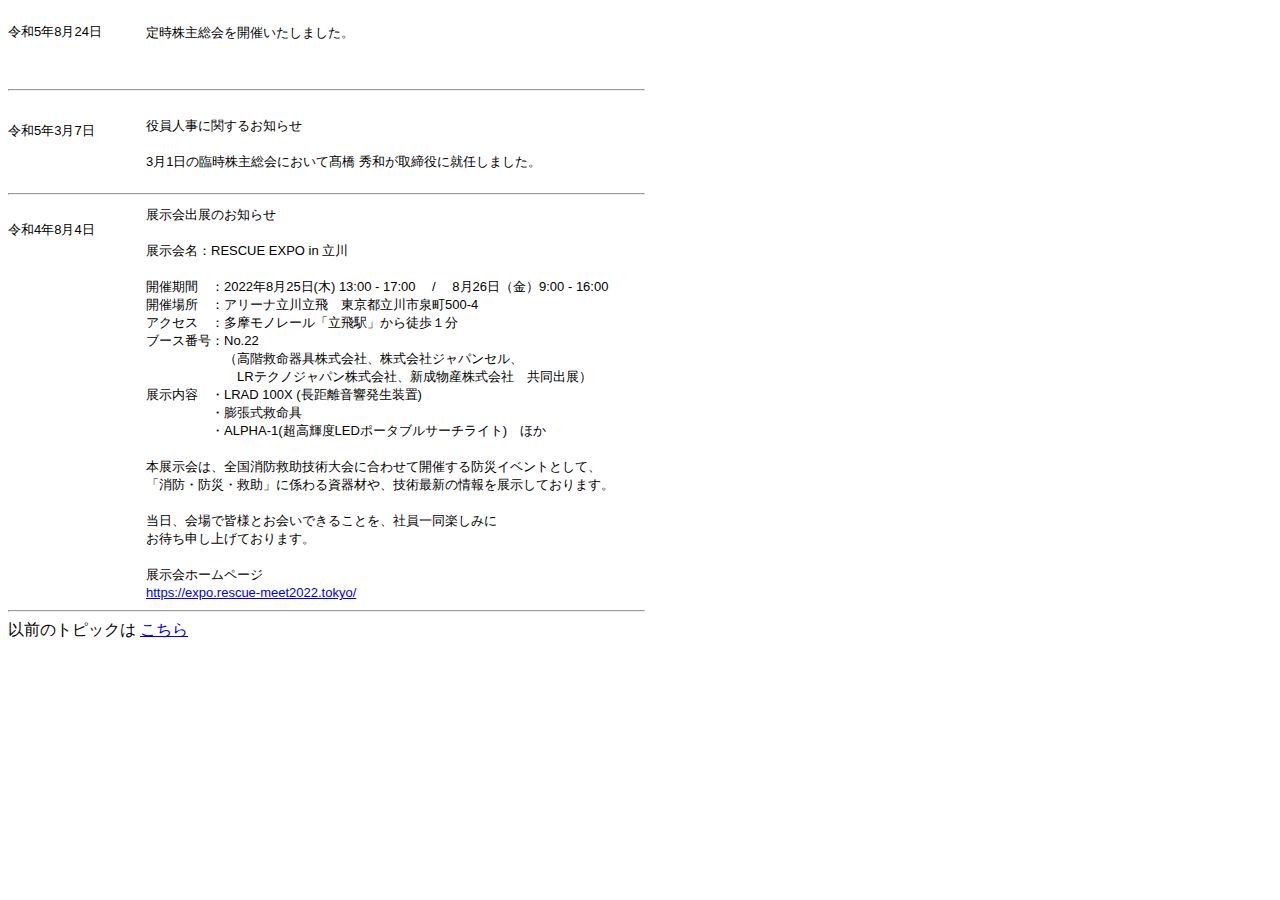
<file: topics.html>
﻿<!DOCTYPE html PUBLIC "-//W3C//DTD XHTML 1.0 Transitional//EN" "http://www.w3.org/TR/xhtml1/DTD/xhtml1-transitional.dtd">
<html xmlns="http://www.w3.org/1999/xhtml">

<head>
<meta content="text/html; charset=utf-8" http-equiv="Content-Type" />
<td valign="top">
<style type="text/css">
.auto-style2 {
	font-size: small;
}
.auto-style3 {
	font-family: Arial, Helvetica, sans-serif;
}
.auto-style4 {
	font-family: Arial, Helvetica, sans-serif;
	font-size: small;
}
.auto-style5 {
	font-size: small;
	text-align: left;
}
</style>
</head>

<body>
	<table border="0" cellpadding="0" cellspacing="0" style="height: 99px; width: 637px">
		<tr>
			<td valign="top" class="auto-style5" style="width: 112px">
			<span class="auto-style3"><br />
			令和5年8月24日</span></td>
			<td class="auto-style2">
			<span class="auto-style4" style="mso-bidi-font-size: 11.0pt; mso-ascii-theme-font: minor-latin; mso-fareast-theme-font: minor-fareast; mso-hansi-theme-font: minor-latin; mso-bidi-font-family: &quot;Times New Roman&quot;; mso-bidi-theme-font: minor-bidi; mso-ansi-language: EN-US; mso-fareast-language: JA; mso-bidi-language: AR-SA">
			　　定時株主総会を開催いたしました。<br />
			<br />
			</td>
		</tr>
		<tr>
			<td colspan="2"><hr /></td>
		</tr>
	</table>

<table border="0" cellpadding="0" cellspacing="0" style="height: 99px; width: 637px">
	<tr>
		<td valign="top" class="auto-style5" style="width: 112px">
		<span class="auto-style3"><br />
		令和5年3月7日</span></td>
		<td class="auto-style2">
		<span class="auto-style4" style="mso-bidi-font-size: 11.0pt; mso-ascii-theme-font: minor-latin; mso-fareast-theme-font: minor-fareast; mso-hansi-theme-font: minor-latin; mso-bidi-font-family: &quot;Times New Roman&quot;; mso-bidi-theme-font: minor-bidi; mso-ansi-language: EN-US; mso-fareast-language: JA; mso-bidi-language: AR-SA">
		　　役員人事に関するお知らせ<br />
		　　<br />
		　　3月1日の臨時株主総会において髙橋 秀和が取締役に就任しました。<br />
		</td>
	</tr>
	<tr>
		<td colspan="2"><hr /></td>
	</tr>
</table>

<table border="0" cellpadding="0" cellspacing="0" style="height: 99px; width: 637px">
	<tr>
		<td valign="top" class="auto-style5" style="width: 112px">
		<span class="auto-style3"><br />
		令和4年8月4日</span></td>
		<td class="auto-style2">
		<span class="auto-style4" style="mso-bidi-font-size: 11.0pt; mso-ascii-theme-font: minor-latin; mso-fareast-theme-font: minor-fareast; mso-hansi-theme-font: minor-latin; mso-bidi-font-family: &quot;Times New Roman&quot;; mso-bidi-theme-font: minor-bidi; mso-ansi-language: EN-US; mso-fareast-language: JA; mso-bidi-language: AR-SA">
		　　展示会出展のお知らせ <br />
		　　<br />
		　　展示会名：RESCUE EXPO in 立川<br />
		　　 <br />
		　　開催期間　：2022年8月25日(木) 13:00 - 17:00 　/　 8月26日（金）9:00 - 16:00<br />
		　　開催場所　：アリーナ立川立飛　東京都立川市泉町500-4<br />
		　　アクセス　：多摩モノレール「立飛駅」から徒歩１分<br />
		　　ブース番号：No.22 <br />
		　　　　　　　　（高階救命器具株式会社、株式会社ジャパンセル、<br />
		　　　　　　　　　LRテクノジャパン株式会社、新成物産株式会社　共同出展）<br />

		　　展示内容　・LRAD 100X (長距離音響発生装置)<br />
		　　　　　　　・膨張式救命具<br />
		　　　　　　　・ALPHA-1(超高輝度LEDポータブルサーチライト)　ほか<br />

		　　<br />
		　　本展示会は、全国消防救助技術大会に合わせて開催する防災イベントとして、<br />
		　　「消防・防災・救助」に係わる資器材や、技術最新の情報を展示しております。<br />
		　　<br />
		　　当日、会場で皆様とお会いできることを、社員一同楽しみに<br />
		　　お待ち申し上げております。<br />
		　　<br />
		　　展示会ホームページ<br />
		　　<a href=https://expo.rescue-meet2022.tokyo/ target="_blank">https://expo.rescue-meet2022.tokyo/</a><br />

		</td>
	</tr>
	<tr>
		<td colspan="2"><hr /></td>
	</tr>
</table>

<table border="0" cellpadding="0" cellspacing="0" style="height: 99px; width: 637px">
	<tr>
	以前のトピックは
	<a href=.\topics_old.html>こちら</a><br />

	</tr>
</table>



</body>

</html>
</file>
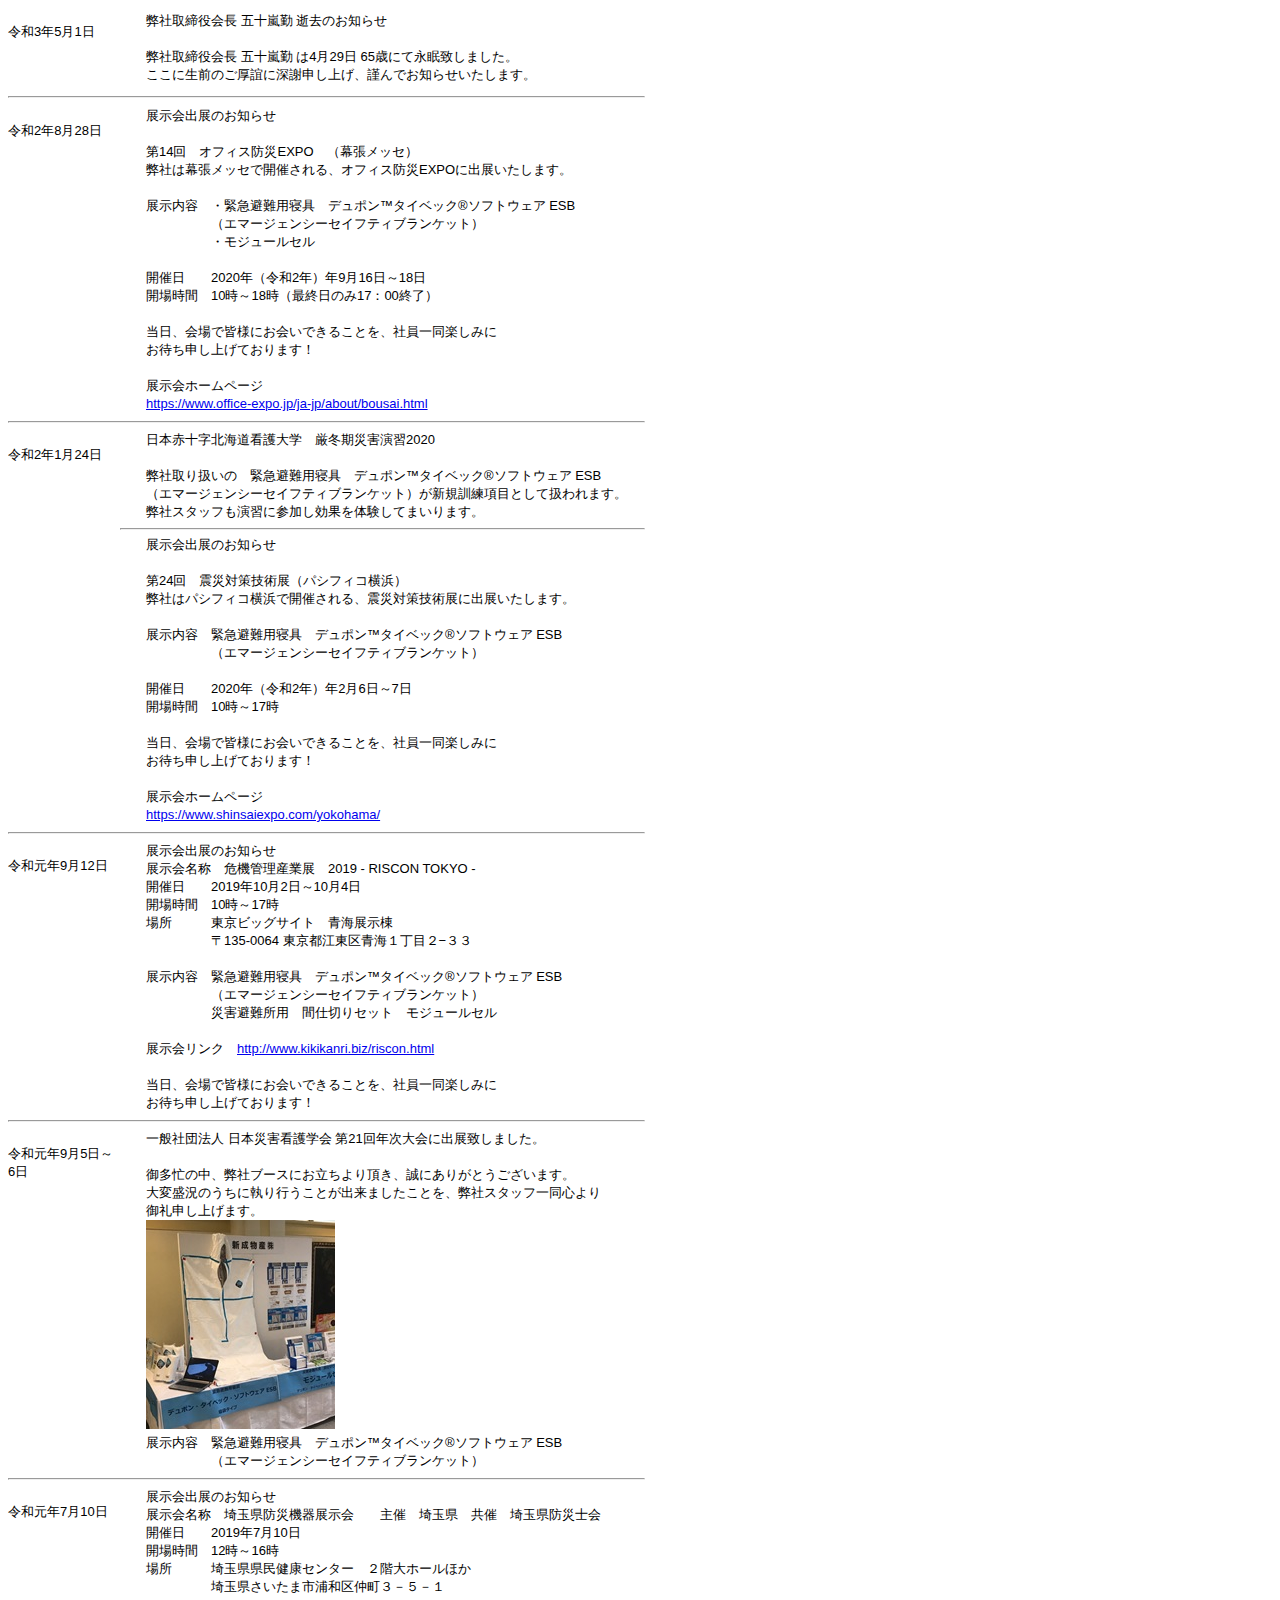
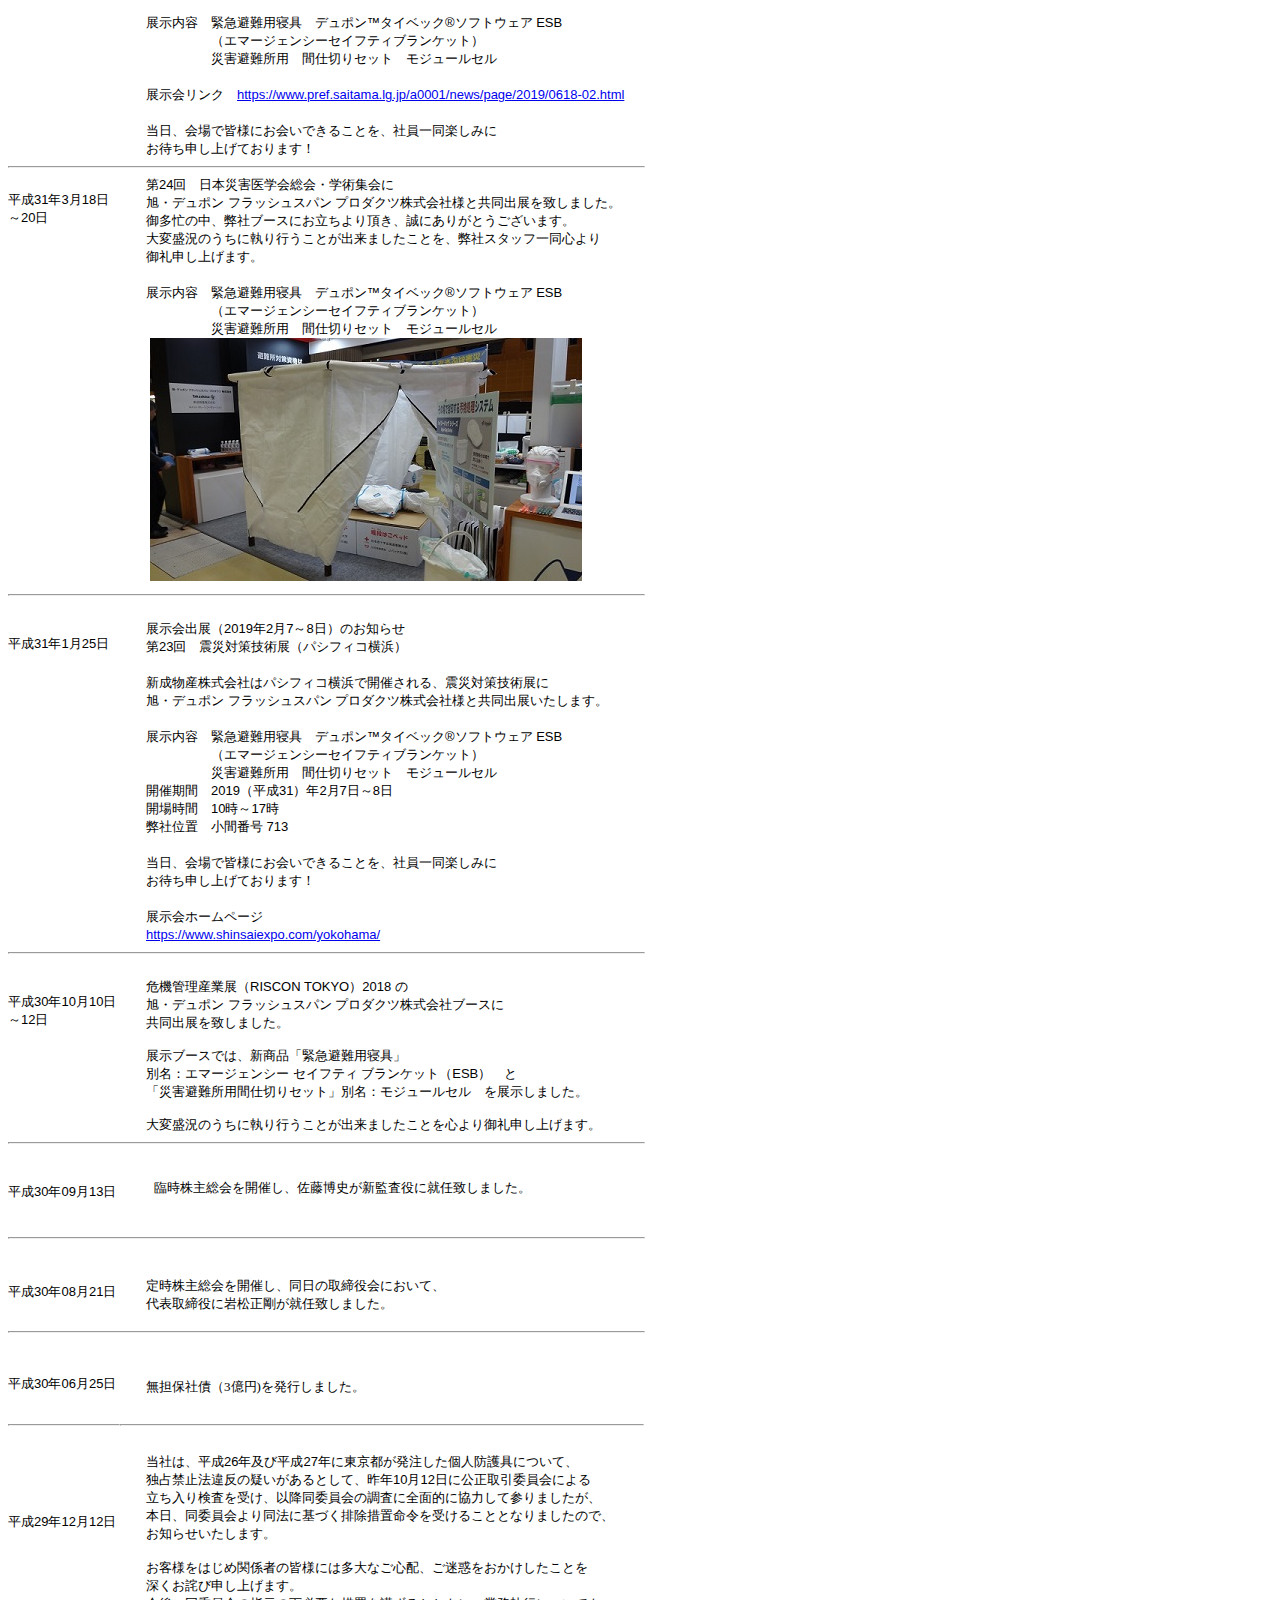
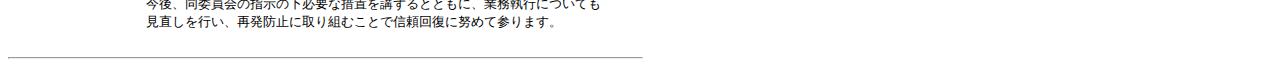
<file: topics_20210507.html>
﻿<!DOCTYPE html PUBLIC "-//W3C//DTD XHTML 1.0 Transitional//EN" "http://www.w3.org/TR/xhtml1/DTD/xhtml1-transitional.dtd">
<html xmlns="http://www.w3.org/1999/xhtml">

<head>
<meta content="text/html; charset=utf-8" http-equiv="Content-Type" />
<td valign="top">
<style type="text/css">
.auto-style2 {
	font-size: small;
}
.auto-style3 {
	font-family: Arial, Helvetica, sans-serif;
}
.auto-style4 {
	font-family: Arial, Helvetica, sans-serif;
	font-size: small;
}
.auto-style5 {
	font-size: small;
	text-align: left;
}
</style>
</head>

<body>
<table border="0" cellpadding="0" cellspacing="0" style="height: 99px; width: 637px">
	<tr>
		<td valign="top" class="auto-style5" style="width: 112px">
		<span class="auto-style3"><br />
		令和3年5月1日</span></td>
		<td class="auto-style2">
		<span class="auto-style4" style="mso-bidi-font-size: 11.0pt; mso-ascii-theme-font: minor-latin; mso-fareast-theme-font: minor-fareast; mso-hansi-theme-font: minor-latin; mso-bidi-font-family: &quot;Times New Roman&quot;; mso-bidi-theme-font: minor-bidi; mso-ansi-language: EN-US; mso-fareast-language: JA; mso-bidi-language: AR-SA">
		　　弊社取締役会長 五十嵐勤 逝去のお知らせ<br />
		　　<br />
		　　弊社取締役会長 五十嵐勤 は4月29日 65歳にて永眠致しました。<br />
		　　ここに生前のご厚誼に深謝申し上げ、謹んでお知らせいたします。<br />

		</td>
	</tr>
	<tr>
		<td colspan="2"><hr /></td>
	</tr>
</table>



<table border="0" cellpadding="0" cellspacing="0" style="height: 99px; width: 637px">
	<tr>
		<td valign="top" class="auto-style5" style="width: 112px">
		<span class="auto-style3"><br />
		令和2年8月28日</span></td>
		<td class="auto-style2">
		<span class="auto-style4" style="mso-bidi-font-size: 11.0pt; mso-ascii-theme-font: minor-latin; mso-fareast-theme-font: minor-fareast; mso-hansi-theme-font: minor-latin; mso-bidi-font-family: &quot;Times New Roman&quot;; mso-bidi-theme-font: minor-bidi; mso-ansi-language: EN-US; mso-fareast-language: JA; mso-bidi-language: AR-SA">
		　　展示会出展のお知らせ <br />
		　　<br />
		　　第14回　オフィス防災EXPO　（幕張メッセ） <br />
		　　弊社は幕張メッセで開催される、オフィス防災EXPOに出展いたします。  <br />
		　　 <br />
		　　展示内容　・緊急避難用寝具　デュポン&#8482;タイベック&#174;ソフトウェア ESB<br />
		　　　　　　　（エマージェンシーセイフティブランケット）<br />
		　　　　　　　・モジュールセル<br />
		　　 <br />
		　　開催日　　2020年（令和2年）年9月16日～18日  <br />
		　　開場時間　10時～18時（最終日のみ17：00終了）<br />
		　　<br />
		　　当日、会場で皆様にお会いできることを、社員一同楽しみに<br />
		　　お待ち申し上げております！<br />
		　　<br />
		　　展示会ホームページ<br />
		　　<a href=https://www.office-expo.jp/ja-jp/about/bousai.html target="_blank">https://www.office-expo.jp/ja-jp/about/bousai.html</a><br />

		</td>
	</tr>
	<tr>
		<td colspan="2"><hr /></td>
	</tr>
</table>


<table border="0" cellpadding="0" cellspacing="0" style="height: 99px; width: 637px">
	<tr>
		<td valign="top" class="auto-style5" style="width: 112px">
		<span class="auto-style3"><br />
		令和2年1月24日</span></td>
		<td class="auto-style2">
		<span class="auto-style4" style="mso-bidi-font-size: 11.0pt; mso-ascii-theme-font: minor-latin; mso-fareast-theme-font: minor-fareast; mso-hansi-theme-font: minor-latin; mso-bidi-font-family: &quot;Times New Roman&quot;; mso-bidi-theme-font: minor-bidi; mso-ansi-language: EN-US; mso-fareast-language: JA; mso-bidi-language: AR-SA">
		　　日本赤十字北海道看護大学　厳冬期災害演習2020 <br />
		　　<br />
		　　弊社取り扱いの　緊急避難用寝具　デュポン™タイベック®ソフトウェア ESB <br />
		　　（エマージェンシーセイフティブランケット）が新規訓練項目として扱われます。 <br />
		　　弊社スタッフも演習に参加し効果を体験してまいります。
		　　<hr />
		　　展示会出展のお知らせ <br />
		　　<br />
		　　第24回　震災対策技術展（パシフィコ横浜） <br />
		　　弊社はパシフィコ横浜で開催される、震災対策技術展に出展いたします。  <br />
		　　 <br />
		　　展示内容　緊急避難用寝具　デュポン&#8482;タイベック&#174;ソフトウェア ESB<br />
		　　　　　　　（エマージェンシーセイフティブランケット）<br />
		　　 <br />
		　　開催日　　2020年（令和2年）年2月6日～7日  <br />
		　　開場時間　10時～17時 <br />
		　　<br />
		　　当日、会場で皆様にお会いできることを、社員一同楽しみに<br />
		　　お待ち申し上げております！<br />
		　　<br />
		　　展示会ホームページ<br />
		　　<a href=https://www.shinsaiexpo.com/yokohama/ target="_blank">https://www.shinsaiexpo.com/yokohama/</a><br />

		</td>
	</tr>
	<tr>
		<td colspan="2"><hr /></td>
	</tr>
</table>


<table border="0" cellpadding="0" cellspacing="0" style="height: 99px; width: 637px">
	<tr>
		<td valign="top" class="auto-style5" style="width: 112px">
		<span class="auto-style3"><br />
		令和元年9月12日</span></td>
		<td class="auto-style2">
		<span class="auto-style4" style="mso-bidi-font-size: 11.0pt; mso-ascii-theme-font: minor-latin; mso-fareast-theme-font: minor-fareast; mso-hansi-theme-font: minor-latin; mso-bidi-font-family: &quot;Times New Roman&quot;; mso-bidi-theme-font: minor-bidi; mso-ansi-language: EN-US; mso-fareast-language: JA; mso-bidi-language: AR-SA">
		　　展示会出展のお知らせ <br />
		　　展示会名称　危機管理産業展　2019 - RISCON TOKYO - <br />
		　　開催日　　2019年10月2日～10月4日 <br />
		　　開場時間　10時～17時 <br />
		　　場所　　　東京ビッグサイト　青海展示棟<br />
		　　　　　　　〒135-0064 東京都江東区青海１丁目２−３３<br />
		　　<br />
		　　展示内容　緊急避難用寝具　デュポン&#8482;タイベック&#174;ソフトウェア ESB<br />
		　　　　　　　（エマージェンシーセイフティブランケット）<br />
		　　　　　　　災害避難所用　間仕切りセット　モジュールセル<br />
		　　<br />
		　　展示会リンク　<a href=http://www.kikikanri.biz/riscon.html target="_blank">http://www.kikikanri.biz/riscon.html</a><br />
		　　<br />
		　　当日、会場で皆様にお会いできることを、社員一同楽しみに<br />
		　　お待ち申し上げております！<br />
		</td>
	</tr>
	<tr>
		<td colspan="2"><hr /></td>
	</tr>
</table>


<table border="0" cellpadding="0" cellspacing="0" style="height: 99px; width: 637px">
	<tr>
		<td valign="top" class="auto-style5" style="width: 112px">
		<span class="auto-style3"><br />
		令和元年9月5日～6日</span></td>
		<td class="auto-style2">
		<span class="auto-style4" style="mso-bidi-font-size: 11.0pt; mso-ascii-theme-font: minor-latin; mso-fareast-theme-font: minor-fareast; mso-hansi-theme-font: minor-latin; mso-bidi-font-family: &quot;Times New Roman&quot;; mso-bidi-theme-font: minor-bidi; mso-ansi-language: EN-US; mso-fareast-language: JA; mso-bidi-language: AR-SA">
		　　一般社団法人 日本災害看護学会 第21回年次大会に出展致しました。<br />
		　　<br />
		　　御多忙の中、弊社ブースにお立ちより頂き、誠にありがとうございます。<br />
		　　大変盛況のうちに執り行うことが出来ましたことを、弊社スタッフ一同心より<br />
		　　御礼申し上げます。<br />
		　　<a href=./images/topic_201909_001.jpg target="_blank"><img src="./images/topic_201909_001.jpg" border=0></a><br />
		　　展示内容　緊急避難用寝具　デュポン&#8482;タイベック&#174;ソフトウェア ESB<br />
		　　　　　　　（エマージェンシーセイフティブランケット）<br />
		</td>
	</tr>
	<tr>
		<td colspan="2"><hr /></td>
	</tr>
</table>


<table border="0" cellpadding="0" cellspacing="0" style="height: 99px; width: 637px">
	<tr>
		<td valign="top" class="auto-style5" style="width: 112px">
		<span class="auto-style3"><br />
		令和元年7月10日</span></td>
		<td class="auto-style2">
		<span class="auto-style4" style="mso-bidi-font-size: 11.0pt; mso-ascii-theme-font: minor-latin; mso-fareast-theme-font: minor-fareast; mso-hansi-theme-font: minor-latin; mso-bidi-font-family: &quot;Times New Roman&quot;; mso-bidi-theme-font: minor-bidi; mso-ansi-language: EN-US; mso-fareast-language: JA; mso-bidi-language: AR-SA">
		　　展示会出展のお知らせ <br />
		　　展示会名称　埼玉県防災機器展示会　　主催　埼玉県　共催　埼玉県防災士会<br />
		　　開催日　　2019年7月10日 <br />
		　　開場時間　12時～16時 <br />
		　　場所　　　埼玉県県民健康センター　２階大ホールほか<br />
		　　　　　　　埼玉県さいたま市浦和区仲町３－５－１<br />
		　　<br />
		　　展示内容　緊急避難用寝具　デュポン&#8482;タイベック&#174;ソフトウェア ESB<br />
		　　　　　　　（エマージェンシーセイフティブランケット）<br />
		　　　　　　　災害避難所用　間仕切りセット　モジュールセル<br />
		　　<br />
		　　展示会リンク　<a href=https://www.pref.saitama.lg.jp/a0001/news/page/2019/0618-02.html target="_blank">https://www.pref.saitama.lg.jp/a0001/news/page/2019/0618-02.html</a><br />
		　　<br />
		　　当日、会場で皆様にお会いできることを、社員一同楽しみに<br />
		　　お待ち申し上げております！<br />
		</td>
	</tr>
	<tr>
		<td colspan="2"><hr /></td>
	</tr>
</table>


<table border="0" cellpadding="0" cellspacing="0" style="height: 99px; width: 637px">
	<tr>
		<td valign="top" class="auto-style5" style="width: 112px">
		<span class="auto-style3"><br />
		平成31年3月18日～20日</span></td>
		<td class="auto-style2">
		<span class="auto-style4" style="mso-bidi-font-size: 11.0pt; mso-ascii-theme-font: minor-latin; mso-fareast-theme-font: minor-fareast; mso-hansi-theme-font: minor-latin; mso-bidi-font-family: &quot;Times New Roman&quot;; mso-bidi-theme-font: minor-bidi; mso-ansi-language: EN-US; mso-fareast-language: JA; mso-bidi-language: AR-SA">
		　　第24回　日本災害医学会総会・学術集会に<br />
		　　旭・デュポン フラッシュスパン プロダクツ株式会社様と共同出展を致しました。<br />
		　　御多忙の中、弊社ブースにお立ちより頂き、誠にありがとうございます。<br />
		　　大変盛況のうちに執り行うことが出来ましたことを、弊社スタッフ一同心より<br />
		　　御礼申し上げます。<br />
		　　<br />
		　　展示内容　緊急避難用寝具　デュポン&#8482;タイベック&#174;ソフトウェア ESB<br />
		　　　　　　　（エマージェンシーセイフティブランケット）<br />
		　　　　　　　災害避難所用　間仕切りセット　モジュールセル<br />
		　　
		<a href=./images/topic_201904_001.jpg target="_blank"> <img src="./images/topic_201904_002.jpg" border=0></a>
		</td>
	</tr>
	<tr>
		<td colspan="2"><hr /></td>
	</tr>
</table>


<table border="0" cellpadding="0" cellspacing="0" style="height: 99px; width: 637px">
	<tr>
		<td valign="top" class="auto-style5" style="width: 112px"><br />
		<span class="auto-style3"><br />
		平成31年1月25日</span></td>
		<td class="auto-style2"><br />
		<span class="auto-style4" style="mso-bidi-font-size: 11.0pt; mso-ascii-theme-font: minor-latin; mso-fareast-theme-font: minor-fareast; mso-hansi-theme-font: minor-latin; mso-bidi-font-family: &quot;Times New Roman&quot;; mso-bidi-theme-font: minor-bidi; mso-ansi-language: EN-US; mso-fareast-language: JA; mso-bidi-language: AR-SA">
		　　展示会出展（2019年2月7～8日）のお知らせ <br />
		　　第23回　震災対策技術展（パシフィコ横浜）<br />
		　　<br />
		　　新成物産株式会社はパシフィコ横浜で開催される、震災対策技術展に <br />
		　　旭・デュポン フラッシュスパン プロダクツ株式会社様と共同出展いたします。 <br />
		　　<br />
		　　展示内容　緊急避難用寝具　デュポン&#8482;タイベック&#174;ソフトウェア ESB<br />
		　　　　　　　（エマージェンシーセイフティブランケット）<br />
		　　　　　　　災害避難所用　間仕切りセット　モジュールセル<br />
		　　開催期間　2019（平成31）年2月7日～8日    <br />
		　　開場時間　10時～17時     <br />
		　　弊社位置　小間番号 713     <br />
		　　<br />
		　　当日、会場で皆様にお会いできることを、社員一同楽しみに<br />
		　　お待ち申し上げております！<br />
		　　<br />
		　　展示会ホームページ<br />
		　　<a href=https://www.shinsaiexpo.com/yokohama/ target="_blank">https://www.shinsaiexpo.com/yokohama/</a><br />
		</td>
	</tr>
	<tr>
		<td colspan="2"><hr /></td>
	</tr>
</table>


<table border="0" cellpadding="0" cellspacing="0" style="height: 99px; width: 637px">
	<tr>
		<td valign="top" class="auto-style5" style="width: 112px"><br />
		<span class="auto-style3"><br />
		平成30年10月10日～12日</span></td>
		<td class="auto-style2"><br />
		<span class="auto-style4" style="mso-bidi-font-size: 11.0pt; mso-ascii-theme-font: minor-latin; mso-fareast-theme-font: minor-fareast; mso-hansi-theme-font: minor-latin; mso-bidi-font-family: &quot;Times New Roman&quot;; mso-bidi-theme-font: minor-bidi; mso-ansi-language: EN-US; mso-fareast-language: JA; mso-bidi-language: AR-SA">
		　　危機管理産業展（RISCON TOKYO）2018 の<br />
		　　旭・デュポン フラッシュスパン プロダクツ株式会社ブースに<br />
		　　共同出展を致しました。<br /><br />
		　　展示ブースでは、新商品「緊急避難用寝具」<br />
		　　別名：エマージェンシー セイフティ ブランケット（ESB）　と<br />
		　　「災害避難所用間仕切りセット」別名：モジュールセル　を展示しました。<br /><br />
		　　大変盛況のうちに執り行うことが出来ましたことを心より御礼申し上げます。<br />
		</td>
	</tr>
	<tr>
		<td colspan="2"><hr /></td>
	</tr>
</table>

<table border="0" cellpadding="0" cellspacing="0" style="height: 99px; width: 637px">
	<tr>
		<td valign="top" class="auto-style5" style="width: 112px"><br />
		<span class="auto-style3"><br />
		平成30年09月13日</span></td>
		<td class="auto-style5" style="width: 484px"><span class="auto-style3">
		<span style="mso-bidi-font-size: 11.0pt; mso-ascii-theme-font: minor-latin; mso-fareast-theme-font: minor-fareast; mso-hansi-theme-font: minor-latin; mso-bidi-font-family: &quot;Times New Roman&quot;; mso-bidi-theme-font: minor-bidi; mso-ansi-language: EN-US; mso-fareast-language: JA; mso-bidi-language: AR-SA">
		　　臨時株主総会を開催し、佐藤博史が新監査役に就任致しました。</span>
		　　　　　　　　　　　　　　　　　　　　　　　</span><br class="auto-style3" />
		</td>
	</tr>
	<tr>
		<td colspan="2"><hr /></td>
	</tr>
</table>

<table border="0" cellpadding="0" cellspacing="0" style="height: 93px; width: 637px">
	<tr>
		<td valign="top" class="auto-style2" style="width: 112px">
		<br class="auto-style3" />
		<br />
		<span class="auto-style3">
		平成30年08月21日</span></td>
		<td><span class="auto-style2"><span class="auto-style3">　　　　　　　　　　　　　　　　　　</span><br class="auto-style3" />
		</span><span style="font-size: 13px">
		<span class="auto-style4" style="mso-bidi-font-size: 11.0pt; mso-ascii-theme-font: minor-latin; mso-fareast-theme-font: minor-fareast; mso-hansi-theme-font: minor-latin; mso-bidi-font-family: &quot;Times New Roman&quot;; mso-bidi-theme-font: minor-bidi; mso-ansi-language: EN-US; mso-fareast-language: JA; mso-bidi-language: AR-SA">
		　　定時株主総会を開催し、同日の取締役会において、<br />
		　　代表取締役に岩松正剛が就任致しました。</span></span></td>
	</tr>
	<tr>
		<td colspan="2"><hr /></td>
	</tr>
</table>

<table border="0" cellpadding="0" cellspacing="0" style="height: 93px; width: 636px">
	<tr>
		<td valign="top" class="auto-style5" style="width: 112px"><br />
		<span class="auto-style3"><br />
		平成30年06月25日</span></td>
		<td class="auto-style5"><span class="auto-style3">　　<br />
		　　無担保社</span><span class="auto-style3" style="font-family: 游ゴシック">債（3億円)を発行しました。</span></td>
	</tr>
	<tr>
		<td><hr /></td>
		<td><hr /></td>
	</tr>
</table>

<table border="0" cellpadding="0" cellspacing="0" style="height: 184px; width: 635px">
	<tr>
		<td valign="top" class="auto-style2" style="width: 112px">
		<br class="auto-style3" />
		<span class="auto-style3"><br />
		<br />
		<br />
		<br />
		平成29年12月12日</span></td>
		<td class="auto-style2"><br class="auto-style3" />
		<span class="auto-style3">　　当社は、平成26年及び平成27年に東京都が発注した個人防護具について、</span><br class="auto-style3" />
		<span class="auto-style3">　　独占禁止法違反の疑いがあるとして、昨年10月12日に公正取引委員会による </span> 
		<br class="auto-style3" />
		<span class="auto-style3">　　立ち入り検査を受け、以降同委員会の調査に全面的に協力して参りましたが、</span><br class="auto-style3" />
		<span class="auto-style3">　　本日、同委員会より同法に基づく排除措置命令を受けることとなりましたので、</span><br class="auto-style3" />
		<span class="auto-style3">　　お知らせいたします。 </span> <br class="auto-style3" />
		<br class="auto-style3" />
		<span class="auto-style3">　　お客様をはじめ関係者の皆様には多大なご心配、ご迷惑をおかけしたことを </span> 
		<br class="auto-style3" />
		<span class="auto-style3">　　深くお詫び申し上げます。 </span> 
		<br class="auto-style3" />
		<span class="auto-style3">　　今後、同委員会の指示の下必要な措置を講ずるとともに、業務執行についても<br />
		　　見直しを行い、再発防止に取り組むことで信頼回復に努めて参ります。 　　　　　　　　　　　　　　　　　　　　　　　　</span><br class="auto-style3" />
		</td>
	</tr>
	<tr>
		<td colspan="2"><hr /></td>
	</tr>
</table>

</body>

</html>
</file>
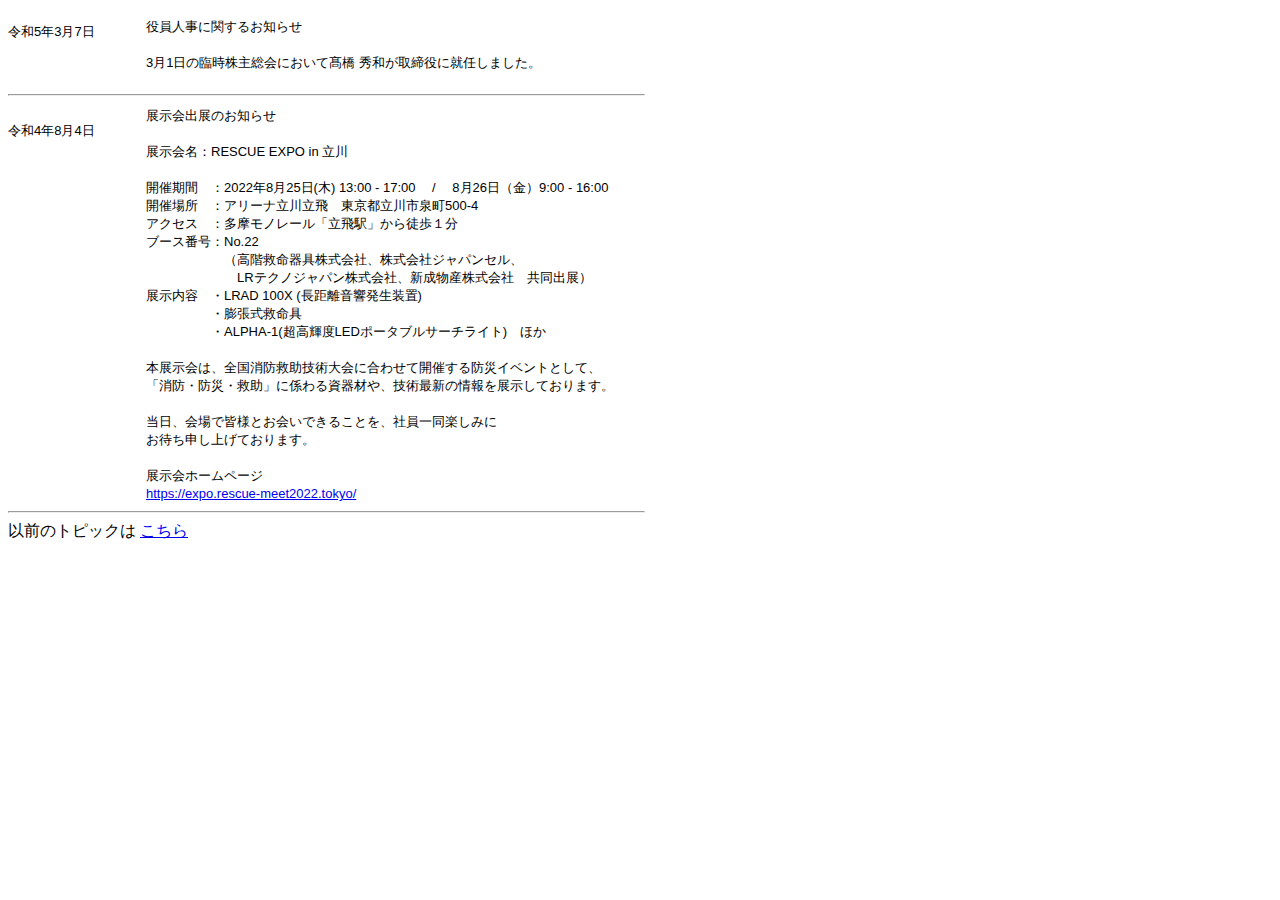
<file: topics_20230825.html>
﻿<!DOCTYPE html PUBLIC "-//W3C//DTD XHTML 1.0 Transitional//EN" "http://www.w3.org/TR/xhtml1/DTD/xhtml1-transitional.dtd">
<html xmlns="http://www.w3.org/1999/xhtml">

<head>
<meta content="text/html; charset=utf-8" http-equiv="Content-Type" />
<td valign="top">
<style type="text/css">
.auto-style2 {
	font-size: small;
}
.auto-style3 {
	font-family: Arial, Helvetica, sans-serif;
}
.auto-style4 {
	font-family: Arial, Helvetica, sans-serif;
	font-size: small;
}
.auto-style5 {
	font-size: small;
	text-align: left;
}
</style>
</head>

<body>
<table border="0" cellpadding="0" cellspacing="0" style="height: 99px; width: 637px">
	<tr>
		<td valign="top" class="auto-style5" style="width: 112px">
		<span class="auto-style3"><br />
		令和5年3月7日</span></td>
		<td class="auto-style2">
		<span class="auto-style4" style="mso-bidi-font-size: 11.0pt; mso-ascii-theme-font: minor-latin; mso-fareast-theme-font: minor-fareast; mso-hansi-theme-font: minor-latin; mso-bidi-font-family: &quot;Times New Roman&quot;; mso-bidi-theme-font: minor-bidi; mso-ansi-language: EN-US; mso-fareast-language: JA; mso-bidi-language: AR-SA">
		　　役員人事に関するお知らせ<br />
		　　<br />
		　　3月1日の臨時株主総会において髙橋 秀和が取締役に就任しました。<br />
		</td>
	</tr>
	<tr>
		<td colspan="2"><hr /></td>
	</tr>
</table>

<table border="0" cellpadding="0" cellspacing="0" style="height: 99px; width: 637px">
	<tr>
		<td valign="top" class="auto-style5" style="width: 112px">
		<span class="auto-style3"><br />
		令和4年8月4日</span></td>
		<td class="auto-style2">
		<span class="auto-style4" style="mso-bidi-font-size: 11.0pt; mso-ascii-theme-font: minor-latin; mso-fareast-theme-font: minor-fareast; mso-hansi-theme-font: minor-latin; mso-bidi-font-family: &quot;Times New Roman&quot;; mso-bidi-theme-font: minor-bidi; mso-ansi-language: EN-US; mso-fareast-language: JA; mso-bidi-language: AR-SA">
		　　展示会出展のお知らせ <br />
		　　<br />
		　　展示会名：RESCUE EXPO in 立川<br />
		　　 <br />
		　　開催期間　：2022年8月25日(木) 13:00 - 17:00 　/　 8月26日（金）9:00 - 16:00<br />
		　　開催場所　：アリーナ立川立飛　東京都立川市泉町500-4<br />
		　　アクセス　：多摩モノレール「立飛駅」から徒歩１分<br />
		　　ブース番号：No.22 <br />
		　　　　　　　　（高階救命器具株式会社、株式会社ジャパンセル、<br />
		　　　　　　　　　LRテクノジャパン株式会社、新成物産株式会社　共同出展）<br />

		　　展示内容　・LRAD 100X (長距離音響発生装置)<br />
		　　　　　　　・膨張式救命具<br />
		　　　　　　　・ALPHA-1(超高輝度LEDポータブルサーチライト)　ほか<br />

		　　<br />
		　　本展示会は、全国消防救助技術大会に合わせて開催する防災イベントとして、<br />
		　　「消防・防災・救助」に係わる資器材や、技術最新の情報を展示しております。<br />
		　　<br />
		　　当日、会場で皆様とお会いできることを、社員一同楽しみに<br />
		　　お待ち申し上げております。<br />
		　　<br />
		　　展示会ホームページ<br />
		　　<a href=https://expo.rescue-meet2022.tokyo/ target="_blank">https://expo.rescue-meet2022.tokyo/</a><br />

		</td>
	</tr>
	<tr>
		<td colspan="2"><hr /></td>
	</tr>
</table>

<table border="0" cellpadding="0" cellspacing="0" style="height: 99px; width: 637px">
	<tr>
	以前のトピックは
	<a href=.\topics_old.html>こちら</a><br />

	</tr>
</table>



</body>

</html>
</file>
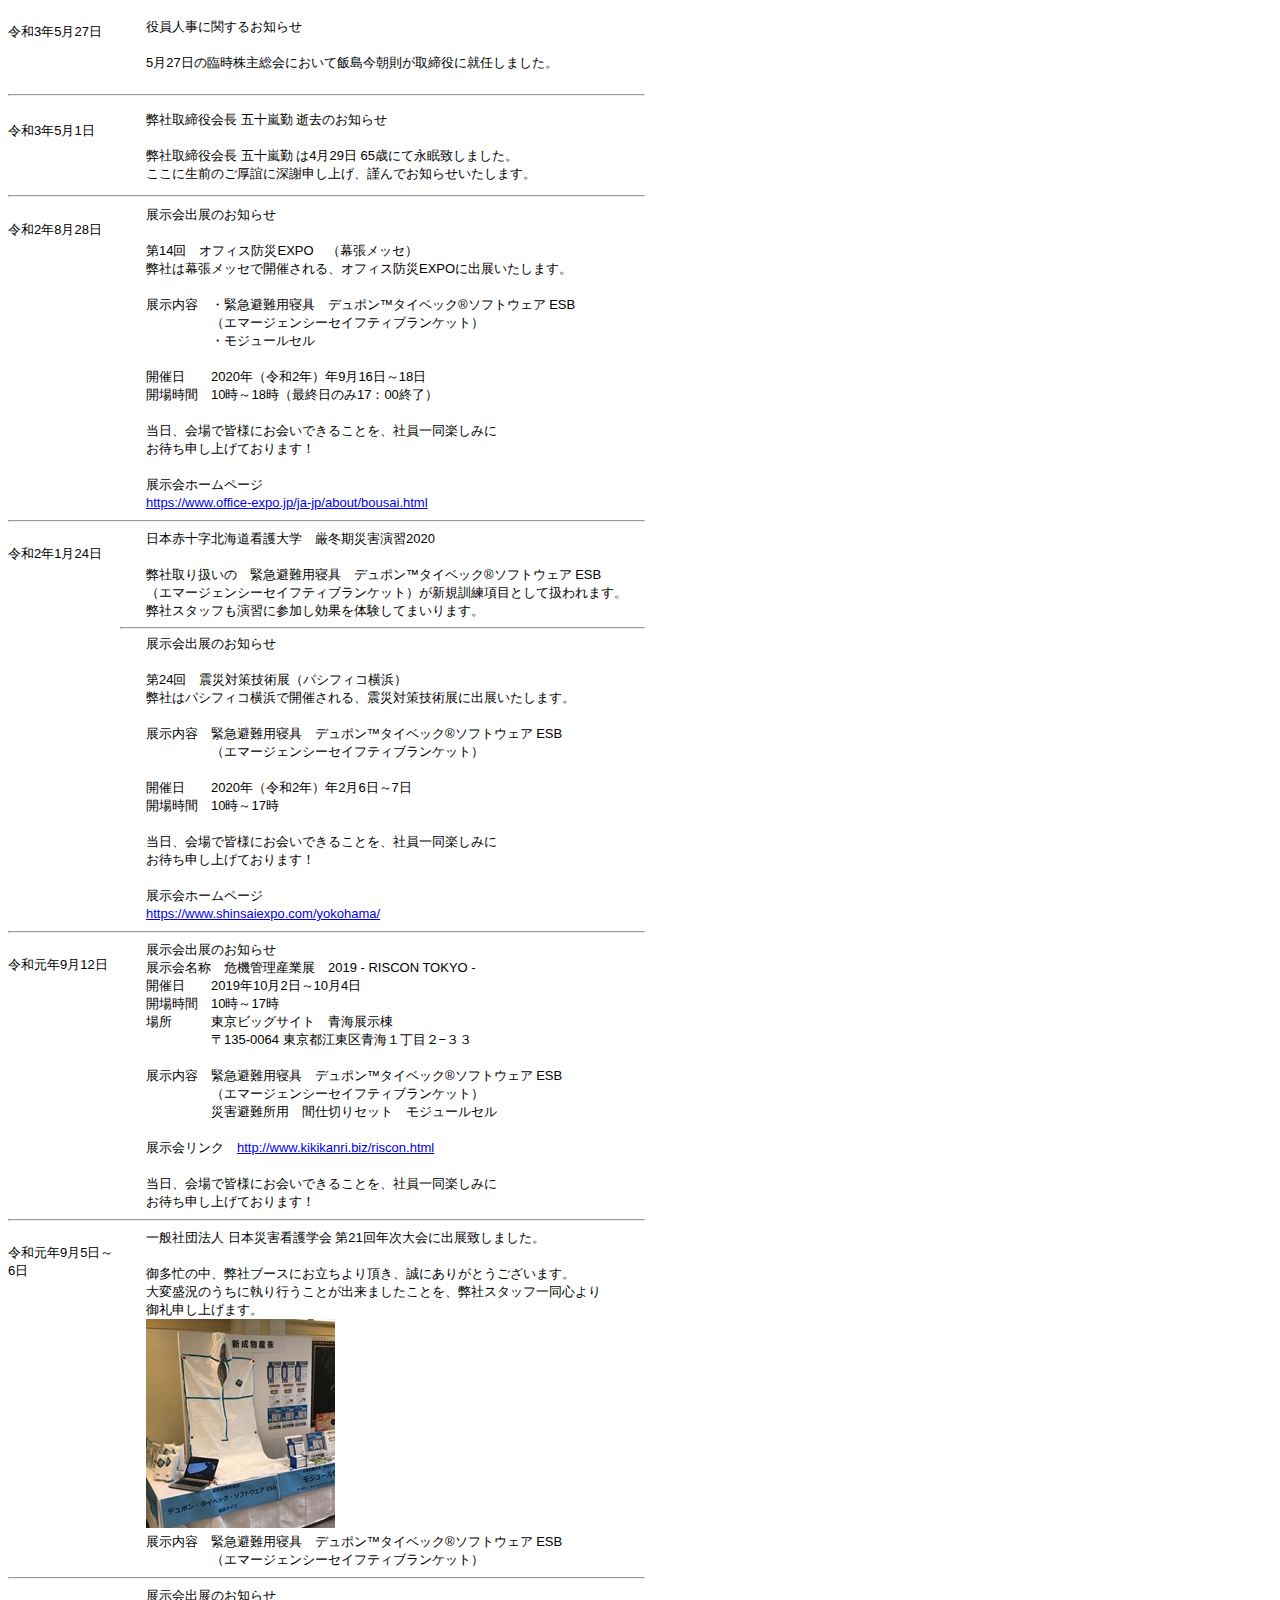
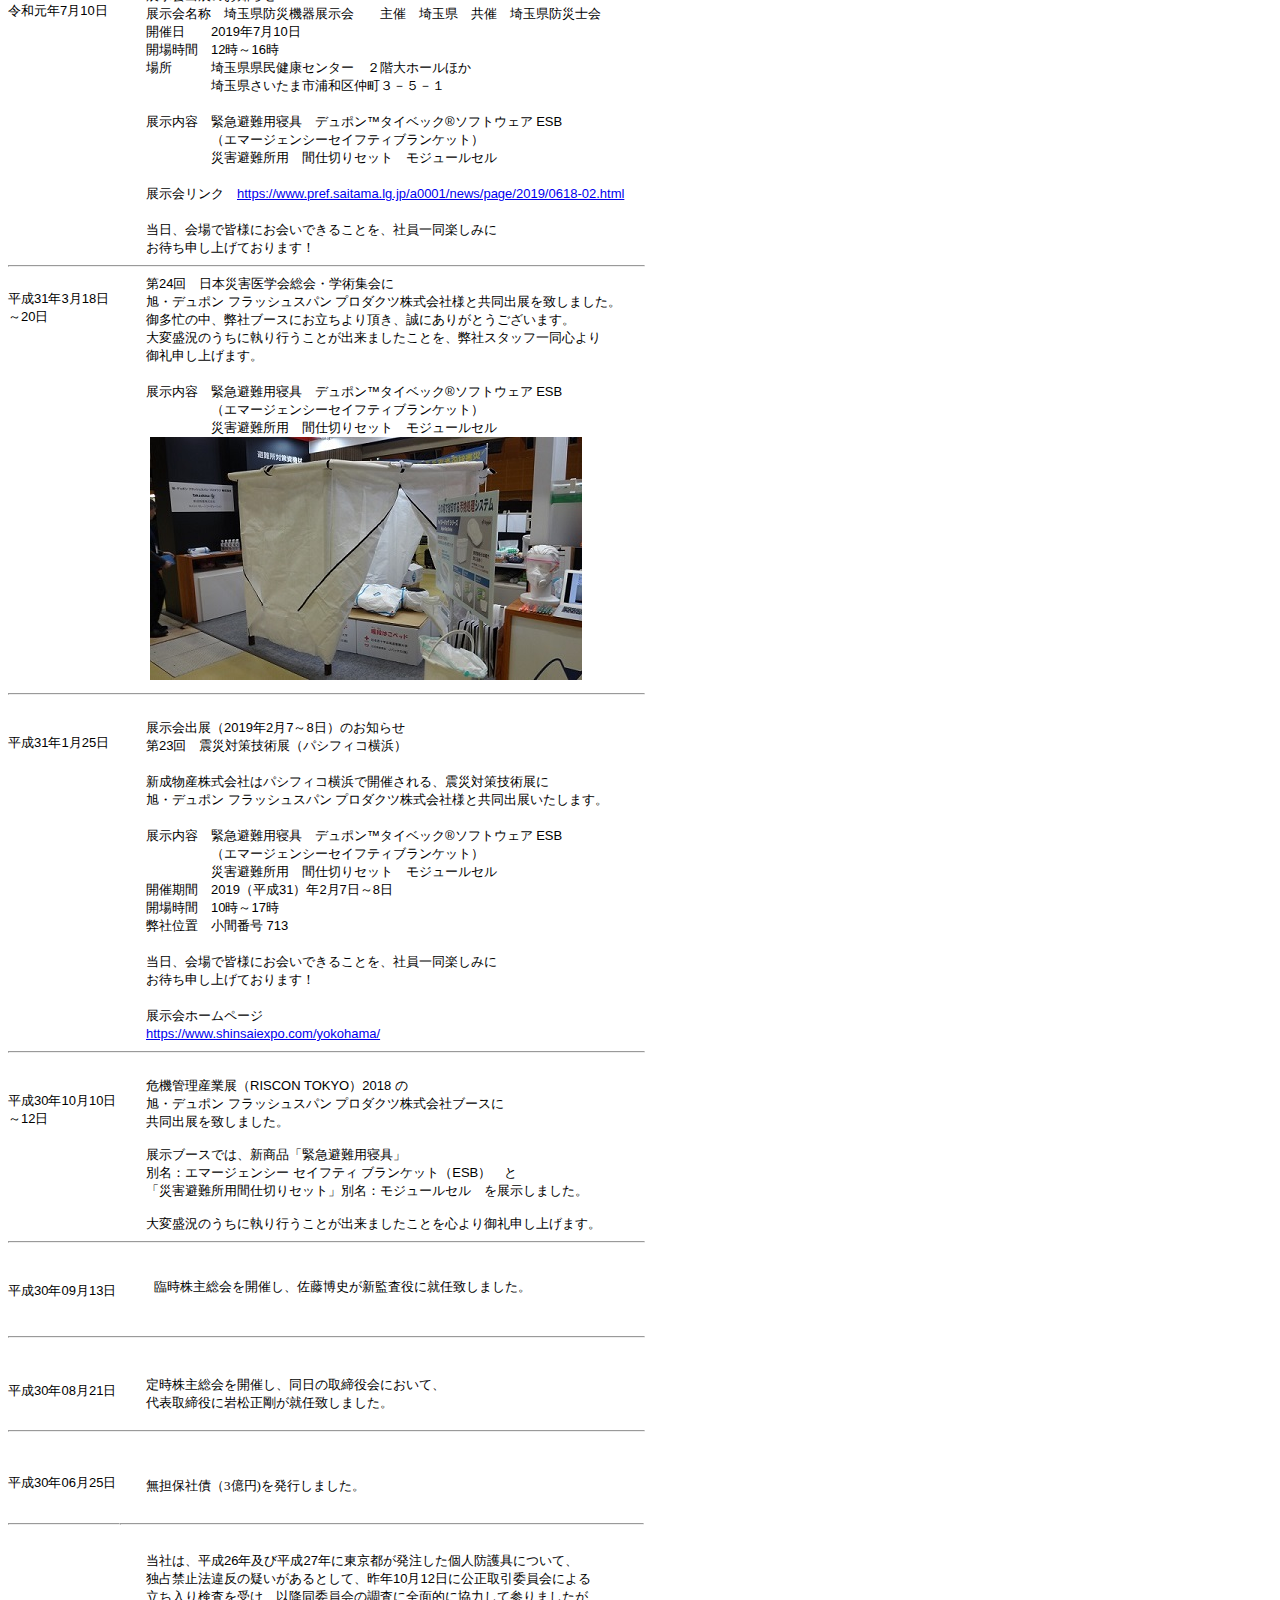
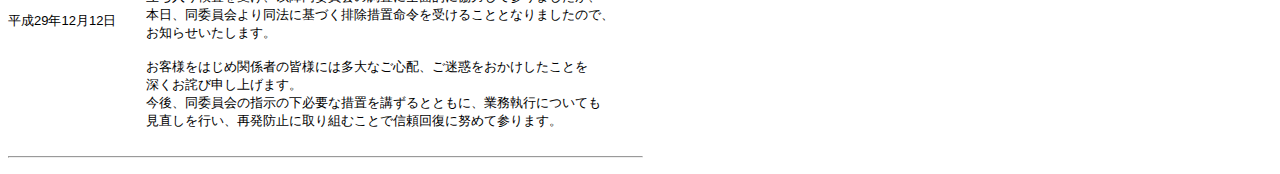
<file: topics_old.html>
﻿<!DOCTYPE html PUBLIC "-//W3C//DTD XHTML 1.0 Transitional//EN" "http://www.w3.org/TR/xhtml1/DTD/xhtml1-transitional.dtd">
<html xmlns="http://www.w3.org/1999/xhtml">

<head>
<meta content="text/html; charset=utf-8" http-equiv="Content-Type" />
<td valign="top">
<style type="text/css">
.auto-style2 {
	font-size: small;
}
.auto-style3 {
	font-family: Arial, Helvetica, sans-serif;
}
.auto-style4 {
	font-family: Arial, Helvetica, sans-serif;
	font-size: small;
}
.auto-style5 {
	font-size: small;
	text-align: left;
}
</style>
</head>

<body>

<table border="0" cellpadding="0" cellspacing="0" style="height: 99px; width: 637px">
	<tr>
		<td valign="top" class="auto-style5" style="width: 112px">
		<span class="auto-style3"><br />
		令和3年5月27日</span></td>
		<td class="auto-style2">
		<span class="auto-style4" style="mso-bidi-font-size: 11.0pt; mso-ascii-theme-font: minor-latin; mso-fareast-theme-font: minor-fareast; mso-hansi-theme-font: minor-latin; mso-bidi-font-family: &quot;Times New Roman&quot;; mso-bidi-theme-font: minor-bidi; mso-ansi-language: EN-US; mso-fareast-language: JA; mso-bidi-language: AR-SA">
		　　役員人事に関するお知らせ<br />
		　　<br />
		　　5月27日の臨時株主総会において飯島今朝則が取締役に就任しました。<br />
		</td>
	</tr>
	<tr>
		<td colspan="2"><hr /></td>
	</tr>
</table>

<table border="0" cellpadding="0" cellspacing="0" style="height: 99px; width: 637px">
	<tr>
		<td valign="top" class="auto-style5" style="width: 112px">
		<span class="auto-style3"><br />
		令和3年5月1日</span></td>
		<td class="auto-style2">
		<span class="auto-style4" style="mso-bidi-font-size: 11.0pt; mso-ascii-theme-font: minor-latin; mso-fareast-theme-font: minor-fareast; mso-hansi-theme-font: minor-latin; mso-bidi-font-family: &quot;Times New Roman&quot;; mso-bidi-theme-font: minor-bidi; mso-ansi-language: EN-US; mso-fareast-language: JA; mso-bidi-language: AR-SA">
		　　弊社取締役会長 五十嵐勤 逝去のお知らせ<br />
		　　<br />
		　　弊社取締役会長 五十嵐勤 は4月29日 65歳にて永眠致しました。<br />
		　　ここに生前のご厚誼に深謝申し上げ、謹んでお知らせいたします。<br />

		</td>
	</tr>
	<tr>
		<td colspan="2"><hr /></td>
	</tr>
</table>



<table border="0" cellpadding="0" cellspacing="0" style="height: 99px; width: 637px">
	<tr>
		<td valign="top" class="auto-style5" style="width: 112px">
		<span class="auto-style3"><br />
		令和2年8月28日</span></td>
		<td class="auto-style2">
		<span class="auto-style4" style="mso-bidi-font-size: 11.0pt; mso-ascii-theme-font: minor-latin; mso-fareast-theme-font: minor-fareast; mso-hansi-theme-font: minor-latin; mso-bidi-font-family: &quot;Times New Roman&quot;; mso-bidi-theme-font: minor-bidi; mso-ansi-language: EN-US; mso-fareast-language: JA; mso-bidi-language: AR-SA">
		　　展示会出展のお知らせ <br />
		　　<br />
		　　第14回　オフィス防災EXPO　（幕張メッセ） <br />
		　　弊社は幕張メッセで開催される、オフィス防災EXPOに出展いたします。  <br />
		　　 <br />
		　　展示内容　・緊急避難用寝具　デュポン&#8482;タイベック&#174;ソフトウェア ESB<br />
		　　　　　　　（エマージェンシーセイフティブランケット）<br />
		　　　　　　　・モジュールセル<br />
		　　 <br />
		　　開催日　　2020年（令和2年）年9月16日～18日  <br />
		　　開場時間　10時～18時（最終日のみ17：00終了）<br />
		　　<br />
		　　当日、会場で皆様にお会いできることを、社員一同楽しみに<br />
		　　お待ち申し上げております！<br />
		　　<br />
		　　展示会ホームページ<br />
		　　<a href=https://www.office-expo.jp/ja-jp/about/bousai.html target="_blank">https://www.office-expo.jp/ja-jp/about/bousai.html</a><br />

		</td>
	</tr>
	<tr>
		<td colspan="2"><hr /></td>
	</tr>
</table>


<table border="0" cellpadding="0" cellspacing="0" style="height: 99px; width: 637px">
	<tr>
		<td valign="top" class="auto-style5" style="width: 112px">
		<span class="auto-style3"><br />
		令和2年1月24日</span></td>
		<td class="auto-style2">
		<span class="auto-style4" style="mso-bidi-font-size: 11.0pt; mso-ascii-theme-font: minor-latin; mso-fareast-theme-font: minor-fareast; mso-hansi-theme-font: minor-latin; mso-bidi-font-family: &quot;Times New Roman&quot;; mso-bidi-theme-font: minor-bidi; mso-ansi-language: EN-US; mso-fareast-language: JA; mso-bidi-language: AR-SA">
		　　日本赤十字北海道看護大学　厳冬期災害演習2020 <br />
		　　<br />
		　　弊社取り扱いの　緊急避難用寝具　デュポン™タイベック®ソフトウェア ESB <br />
		　　（エマージェンシーセイフティブランケット）が新規訓練項目として扱われます。 <br />
		　　弊社スタッフも演習に参加し効果を体験してまいります。
		　　<hr />
		　　展示会出展のお知らせ <br />
		　　<br />
		　　第24回　震災対策技術展（パシフィコ横浜） <br />
		　　弊社はパシフィコ横浜で開催される、震災対策技術展に出展いたします。  <br />
		　　 <br />
		　　展示内容　緊急避難用寝具　デュポン&#8482;タイベック&#174;ソフトウェア ESB<br />
		　　　　　　　（エマージェンシーセイフティブランケット）<br />
		　　 <br />
		　　開催日　　2020年（令和2年）年2月6日～7日  <br />
		　　開場時間　10時～17時 <br />
		　　<br />
		　　当日、会場で皆様にお会いできることを、社員一同楽しみに<br />
		　　お待ち申し上げております！<br />
		　　<br />
		　　展示会ホームページ<br />
		　　<a href=https://www.shinsaiexpo.com/yokohama/ target="_blank">https://www.shinsaiexpo.com/yokohama/</a><br />

		</td>
	</tr>
	<tr>
		<td colspan="2"><hr /></td>
	</tr>
</table>


<table border="0" cellpadding="0" cellspacing="0" style="height: 99px; width: 637px">
	<tr>
		<td valign="top" class="auto-style5" style="width: 112px">
		<span class="auto-style3"><br />
		令和元年9月12日</span></td>
		<td class="auto-style2">
		<span class="auto-style4" style="mso-bidi-font-size: 11.0pt; mso-ascii-theme-font: minor-latin; mso-fareast-theme-font: minor-fareast; mso-hansi-theme-font: minor-latin; mso-bidi-font-family: &quot;Times New Roman&quot;; mso-bidi-theme-font: minor-bidi; mso-ansi-language: EN-US; mso-fareast-language: JA; mso-bidi-language: AR-SA">
		　　展示会出展のお知らせ <br />
		　　展示会名称　危機管理産業展　2019 - RISCON TOKYO - <br />
		　　開催日　　2019年10月2日～10月4日 <br />
		　　開場時間　10時～17時 <br />
		　　場所　　　東京ビッグサイト　青海展示棟<br />
		　　　　　　　〒135-0064 東京都江東区青海１丁目２−３３<br />
		　　<br />
		　　展示内容　緊急避難用寝具　デュポン&#8482;タイベック&#174;ソフトウェア ESB<br />
		　　　　　　　（エマージェンシーセイフティブランケット）<br />
		　　　　　　　災害避難所用　間仕切りセット　モジュールセル<br />
		　　<br />
		　　展示会リンク　<a href=http://www.kikikanri.biz/riscon.html target="_blank">http://www.kikikanri.biz/riscon.html</a><br />
		　　<br />
		　　当日、会場で皆様にお会いできることを、社員一同楽しみに<br />
		　　お待ち申し上げております！<br />
		</td>
	</tr>
	<tr>
		<td colspan="2"><hr /></td>
	</tr>
</table>


<table border="0" cellpadding="0" cellspacing="0" style="height: 99px; width: 637px">
	<tr>
		<td valign="top" class="auto-style5" style="width: 112px">
		<span class="auto-style3"><br />
		令和元年9月5日～6日</span></td>
		<td class="auto-style2">
		<span class="auto-style4" style="mso-bidi-font-size: 11.0pt; mso-ascii-theme-font: minor-latin; mso-fareast-theme-font: minor-fareast; mso-hansi-theme-font: minor-latin; mso-bidi-font-family: &quot;Times New Roman&quot;; mso-bidi-theme-font: minor-bidi; mso-ansi-language: EN-US; mso-fareast-language: JA; mso-bidi-language: AR-SA">
		　　一般社団法人 日本災害看護学会 第21回年次大会に出展致しました。<br />
		　　<br />
		　　御多忙の中、弊社ブースにお立ちより頂き、誠にありがとうございます。<br />
		　　大変盛況のうちに執り行うことが出来ましたことを、弊社スタッフ一同心より<br />
		　　御礼申し上げます。<br />
		　　<a href=./images/topic_201909_001.jpg target="_blank"><img src="./images/topic_201909_001.jpg" border=0></a><br />
		　　展示内容　緊急避難用寝具　デュポン&#8482;タイベック&#174;ソフトウェア ESB<br />
		　　　　　　　（エマージェンシーセイフティブランケット）<br />
		</td>
	</tr>
	<tr>
		<td colspan="2"><hr /></td>
	</tr>
</table>


<table border="0" cellpadding="0" cellspacing="0" style="height: 99px; width: 637px">
	<tr>
		<td valign="top" class="auto-style5" style="width: 112px">
		<span class="auto-style3"><br />
		令和元年7月10日</span></td>
		<td class="auto-style2">
		<span class="auto-style4" style="mso-bidi-font-size: 11.0pt; mso-ascii-theme-font: minor-latin; mso-fareast-theme-font: minor-fareast; mso-hansi-theme-font: minor-latin; mso-bidi-font-family: &quot;Times New Roman&quot;; mso-bidi-theme-font: minor-bidi; mso-ansi-language: EN-US; mso-fareast-language: JA; mso-bidi-language: AR-SA">
		　　展示会出展のお知らせ <br />
		　　展示会名称　埼玉県防災機器展示会　　主催　埼玉県　共催　埼玉県防災士会<br />
		　　開催日　　2019年7月10日 <br />
		　　開場時間　12時～16時 <br />
		　　場所　　　埼玉県県民健康センター　２階大ホールほか<br />
		　　　　　　　埼玉県さいたま市浦和区仲町３－５－１<br />
		　　<br />
		　　展示内容　緊急避難用寝具　デュポン&#8482;タイベック&#174;ソフトウェア ESB<br />
		　　　　　　　（エマージェンシーセイフティブランケット）<br />
		　　　　　　　災害避難所用　間仕切りセット　モジュールセル<br />
		　　<br />
		　　展示会リンク　<a href=https://www.pref.saitama.lg.jp/a0001/news/page/2019/0618-02.html target="_blank">https://www.pref.saitama.lg.jp/a0001/news/page/2019/0618-02.html</a><br />
		　　<br />
		　　当日、会場で皆様にお会いできることを、社員一同楽しみに<br />
		　　お待ち申し上げております！<br />
		</td>
	</tr>
	<tr>
		<td colspan="2"><hr /></td>
	</tr>
</table>


<table border="0" cellpadding="0" cellspacing="0" style="height: 99px; width: 637px">
	<tr>
		<td valign="top" class="auto-style5" style="width: 112px">
		<span class="auto-style3"><br />
		平成31年3月18日～20日</span></td>
		<td class="auto-style2">
		<span class="auto-style4" style="mso-bidi-font-size: 11.0pt; mso-ascii-theme-font: minor-latin; mso-fareast-theme-font: minor-fareast; mso-hansi-theme-font: minor-latin; mso-bidi-font-family: &quot;Times New Roman&quot;; mso-bidi-theme-font: minor-bidi; mso-ansi-language: EN-US; mso-fareast-language: JA; mso-bidi-language: AR-SA">
		　　第24回　日本災害医学会総会・学術集会に<br />
		　　旭・デュポン フラッシュスパン プロダクツ株式会社様と共同出展を致しました。<br />
		　　御多忙の中、弊社ブースにお立ちより頂き、誠にありがとうございます。<br />
		　　大変盛況のうちに執り行うことが出来ましたことを、弊社スタッフ一同心より<br />
		　　御礼申し上げます。<br />
		　　<br />
		　　展示内容　緊急避難用寝具　デュポン&#8482;タイベック&#174;ソフトウェア ESB<br />
		　　　　　　　（エマージェンシーセイフティブランケット）<br />
		　　　　　　　災害避難所用　間仕切りセット　モジュールセル<br />
		　　
		<a href=./images/topic_201904_001.jpg target="_blank"> <img src="./images/topic_201904_002.jpg" border=0></a>
		</td>
	</tr>
	<tr>
		<td colspan="2"><hr /></td>
	</tr>
</table>


<table border="0" cellpadding="0" cellspacing="0" style="height: 99px; width: 637px">
	<tr>
		<td valign="top" class="auto-style5" style="width: 112px"><br />
		<span class="auto-style3"><br />
		平成31年1月25日</span></td>
		<td class="auto-style2"><br />
		<span class="auto-style4" style="mso-bidi-font-size: 11.0pt; mso-ascii-theme-font: minor-latin; mso-fareast-theme-font: minor-fareast; mso-hansi-theme-font: minor-latin; mso-bidi-font-family: &quot;Times New Roman&quot;; mso-bidi-theme-font: minor-bidi; mso-ansi-language: EN-US; mso-fareast-language: JA; mso-bidi-language: AR-SA">
		　　展示会出展（2019年2月7～8日）のお知らせ <br />
		　　第23回　震災対策技術展（パシフィコ横浜）<br />
		　　<br />
		　　新成物産株式会社はパシフィコ横浜で開催される、震災対策技術展に <br />
		　　旭・デュポン フラッシュスパン プロダクツ株式会社様と共同出展いたします。 <br />
		　　<br />
		　　展示内容　緊急避難用寝具　デュポン&#8482;タイベック&#174;ソフトウェア ESB<br />
		　　　　　　　（エマージェンシーセイフティブランケット）<br />
		　　　　　　　災害避難所用　間仕切りセット　モジュールセル<br />
		　　開催期間　2019（平成31）年2月7日～8日    <br />
		　　開場時間　10時～17時     <br />
		　　弊社位置　小間番号 713     <br />
		　　<br />
		　　当日、会場で皆様にお会いできることを、社員一同楽しみに<br />
		　　お待ち申し上げております！<br />
		　　<br />
		　　展示会ホームページ<br />
		　　<a href=https://www.shinsaiexpo.com/yokohama/ target="_blank">https://www.shinsaiexpo.com/yokohama/</a><br />
		</td>
	</tr>
	<tr>
		<td colspan="2"><hr /></td>
	</tr>
</table>


<table border="0" cellpadding="0" cellspacing="0" style="height: 99px; width: 637px">
	<tr>
		<td valign="top" class="auto-style5" style="width: 112px"><br />
		<span class="auto-style3"><br />
		平成30年10月10日～12日</span></td>
		<td class="auto-style2"><br />
		<span class="auto-style4" style="mso-bidi-font-size: 11.0pt; mso-ascii-theme-font: minor-latin; mso-fareast-theme-font: minor-fareast; mso-hansi-theme-font: minor-latin; mso-bidi-font-family: &quot;Times New Roman&quot;; mso-bidi-theme-font: minor-bidi; mso-ansi-language: EN-US; mso-fareast-language: JA; mso-bidi-language: AR-SA">
		　　危機管理産業展（RISCON TOKYO）2018 の<br />
		　　旭・デュポン フラッシュスパン プロダクツ株式会社ブースに<br />
		　　共同出展を致しました。<br /><br />
		　　展示ブースでは、新商品「緊急避難用寝具」<br />
		　　別名：エマージェンシー セイフティ ブランケット（ESB）　と<br />
		　　「災害避難所用間仕切りセット」別名：モジュールセル　を展示しました。<br /><br />
		　　大変盛況のうちに執り行うことが出来ましたことを心より御礼申し上げます。<br />
		</td>
	</tr>
	<tr>
		<td colspan="2"><hr /></td>
	</tr>
</table>

<table border="0" cellpadding="0" cellspacing="0" style="height: 99px; width: 637px">
	<tr>
		<td valign="top" class="auto-style5" style="width: 112px"><br />
		<span class="auto-style3"><br />
		平成30年09月13日</span></td>
		<td class="auto-style5" style="width: 484px"><span class="auto-style3">
		<span style="mso-bidi-font-size: 11.0pt; mso-ascii-theme-font: minor-latin; mso-fareast-theme-font: minor-fareast; mso-hansi-theme-font: minor-latin; mso-bidi-font-family: &quot;Times New Roman&quot;; mso-bidi-theme-font: minor-bidi; mso-ansi-language: EN-US; mso-fareast-language: JA; mso-bidi-language: AR-SA">
		　　臨時株主総会を開催し、佐藤博史が新監査役に就任致しました。</span>
		　　　　　　　　　　　　　　　　　　　　　　　</span><br class="auto-style3" />
		</td>
	</tr>
	<tr>
		<td colspan="2"><hr /></td>
	</tr>
</table>

<table border="0" cellpadding="0" cellspacing="0" style="height: 93px; width: 637px">
	<tr>
		<td valign="top" class="auto-style2" style="width: 112px">
		<br class="auto-style3" />
		<br />
		<span class="auto-style3">
		平成30年08月21日</span></td>
		<td><span class="auto-style2"><span class="auto-style3">　　　　　　　　　　　　　　　　　　</span><br class="auto-style3" />
		</span><span style="font-size: 13px">
		<span class="auto-style4" style="mso-bidi-font-size: 11.0pt; mso-ascii-theme-font: minor-latin; mso-fareast-theme-font: minor-fareast; mso-hansi-theme-font: minor-latin; mso-bidi-font-family: &quot;Times New Roman&quot;; mso-bidi-theme-font: minor-bidi; mso-ansi-language: EN-US; mso-fareast-language: JA; mso-bidi-language: AR-SA">
		　　定時株主総会を開催し、同日の取締役会において、<br />
		　　代表取締役に岩松正剛が就任致しました。</span></span></td>
	</tr>
	<tr>
		<td colspan="2"><hr /></td>
	</tr>
</table>

<table border="0" cellpadding="0" cellspacing="0" style="height: 93px; width: 636px">
	<tr>
		<td valign="top" class="auto-style5" style="width: 112px"><br />
		<span class="auto-style3"><br />
		平成30年06月25日</span></td>
		<td class="auto-style5"><span class="auto-style3">　　<br />
		　　無担保社</span><span class="auto-style3" style="font-family: 游ゴシック">債（3億円)を発行しました。</span></td>
	</tr>
	<tr>
		<td><hr /></td>
		<td><hr /></td>
	</tr>
</table>

<table border="0" cellpadding="0" cellspacing="0" style="height: 184px; width: 635px">
	<tr>
		<td valign="top" class="auto-style2" style="width: 112px">
		<br class="auto-style3" />
		<span class="auto-style3"><br />
		<br />
		<br />
		<br />
		平成29年12月12日</span></td>
		<td class="auto-style2"><br class="auto-style3" />
		<span class="auto-style3">　　当社は、平成26年及び平成27年に東京都が発注した個人防護具について、</span><br class="auto-style3" />
		<span class="auto-style3">　　独占禁止法違反の疑いがあるとして、昨年10月12日に公正取引委員会による </span> 
		<br class="auto-style3" />
		<span class="auto-style3">　　立ち入り検査を受け、以降同委員会の調査に全面的に協力して参りましたが、</span><br class="auto-style3" />
		<span class="auto-style3">　　本日、同委員会より同法に基づく排除措置命令を受けることとなりましたので、</span><br class="auto-style3" />
		<span class="auto-style3">　　お知らせいたします。 </span> <br class="auto-style3" />
		<br class="auto-style3" />
		<span class="auto-style3">　　お客様をはじめ関係者の皆様には多大なご心配、ご迷惑をおかけしたことを </span> 
		<br class="auto-style3" />
		<span class="auto-style3">　　深くお詫び申し上げます。 </span> 
		<br class="auto-style3" />
		<span class="auto-style3">　　今後、同委員会の指示の下必要な措置を講ずるとともに、業務執行についても<br />
		　　見直しを行い、再発防止に取り組むことで信頼回復に努めて参ります。 　　　　　　　　　　　　　　　　　　　　　　　　</span><br class="auto-style3" />
		</td>
	</tr>
	<tr>
		<td colspan="2"><hr /></td>
	</tr>
</table>

</body>

</html>
</file>
<file: shinsei_style.css>
body{
	margin-top:0px;
	margin-left:0px;
	padding:0px;
	margin-bottom:0px;
	background-color:#ffffff;
	text-align:center;
}

.contens{
	width: 800px;
	margin:auto;	
}

.main{
	width:800px;
	margin-left:0px;
	margin-top:0px;
	margin-bottom:0px;
    border:solid 1px #4376b4;
	text-align:left;
}

.main1{
	width:370px;
	margin-left:20px;
	margin-top:0px;
	line-height:150%;
	text-align:left;
	font-size:15px;
	float:left;
}


.main2{
	width:370px;
	margin-right:20px;
	margin-top:0px;
	line-height:150%;
	text-align:left;
	font-size:15px;
	float:right;
}

.main3{
	width:300px;
	margin-left:20px;
	margin-top:0px;
	line-height:150%;
	text-align:left;
	font-size:15px;
	float:left;
}


.main4{
	width:440px;
	margin-right:20px;
	margin-top:0px;
	line-height:150%;
	text-align:left;
	font-size:15px;
	float:right;
}

.main5{
	width:800px;
	margin-left:0px;
	margin-top:0px;
	margin-bottom:0px;
    border:solid 1px #4376b4;
	text-align:center;
}

.content01{
	width:355px;
	margin-left:30px;
	margin-top:10px;
	text-align:left;
	font-size:15px;
	float:left;
}


.content02{
	width:415px;
	margin-left:0px;
	margin-top:10px;
	text-align:left;
	font-size:15px;
	float:right;
}

.content03{
	width:310px;
	margin-left:45px;
	margin-top:10px;
	text-align:left;
	font-size:15px;
	float:left;
}


.content04{
	width:400px;
	margin-left:45px;
	margin-top:10px;
	text-align:left;
	font-size:15px;
	float:right;
}

.newpro{
	width:720px;
	margin-left:30px;
	margin-top:10px;
	text-align:left;
	font-size:15px;
	background-color:lavender;
}


.newpro01{
	width:320px;
	margin-left:30px;
	margin-top:10px;
	text-align:left;
	font-size:15px;
	float:left;
}
.newpro02{
	width:400px;
	margin-right:50px;
	margin-top:10px;
	text-align:left;
	font-size:15px;
	float:right;
}

.newabout01{
	width:320px;
	margin-left:20px;
	margin-top:10px;
	text-align:left;
	font-size:15px;
	float:left;
}
.newabout02{
	width:400px;
	margin-left:20px;
	margin-top:10px;
	text-align:left;
	font-size:15px;
	float:right;
}

.newabout03{
	width:380px;
	margin-left:20px;
	margin-top:10px;
	text-align:left;
	font-size:15px;
	float:left;
}

.newabout04{
	width:380px;
	margin-left:0px;
	margin-top:10px;
	text-align:left;
	font-size:15px;
	float:left;
}




.side{
        margin-top:100px;
		width:140px;
		left:10px;
		position:absolute;
		
}

.side1{
	width:360px;
	margin-left:20px;
	padding-left:20px;
	margin-top:0px;
	text-align:left;
	position:absolute;
	float:left;
}


.top{
	width:740px;
	margin-left:0px;
	margin-top:20px;
	height:40px;
}
	

.t{
	background-color:#ffffff;
	width:780px;
	color:#ffffff;
	font-size:17px;
	 height:26px;
	 padding-top:4px;
	 margin-left:0px;
	 text-align:left;
	 padding-left:0px;
	 background-image : url(title_001.gif);
	 background-repeat:no-repeat;
}

.t a{
	font-size:18px;
	font-style:normal;
	color:#85614b;
	 text-decoration:none;
		line-height: 2em;
}

.t a:hover{
	font-size:15px;
	font-style:normal;
		color:#85614b;
	 text-decoration:none;
	 background-color:#fee1dc;
	line-height: 2em;
}

.honmon1{
	font-size:13px;
                color:#494949;
				line-height:120%;
}

.honmon1 a{
	font-size:13px;
                color:#494949;
				text-decoration:underline;
}

.honmon1 a:hover{
	font-size:13px;
                color:#494949;
				text-decoration:underline;
}

.honmon2{
	font-size:13px;
               color:#787878;
			   line-height:120%;
}

.honmon2 a{
               color:#3d89fb;
			   line-height:120%;
}

.honmon2 a:hover{
	 
               color:#3d89fb;
			   line-height:120%;
}

			   
.honmon3{
	font-size:13px;
               color:#ffffff;
}

.honmon3 a{
	 
               color:#ffffff; 
	text-decoration:none;    
}

.honmon3 a:hover{
	 
               color:#ffa500;
	text-decoration:none;    
}

	 
.honmon4{
	font-size:15px;
               color:#00003c;
			   line-height:120%
;
}
			   
.honmon5{
	font-size:15px;
               color:#00003c;
	 font-weight:bold;
}

.honmon6{
	font-size:15px;
               color:#424242;
}
			   
.honmon7{
	font-size:10px;
               color:#000000;
	 line-height:110%;
}

.honmon7 a{
	font-size:10px;
               color:#000000;
	 line-height:110%;
	 text-decoration:underline;
}

.honmon7 a:hover{
	font-size:10px;
               color:#ff0000;
	 line-height:110%;
	 text-decoration:underline;
}


.honmon8{
	font-size:15px;
               color:#131350;
}

.honmon9{
	font-size:13px;
               color:#686868;
	 line-height:150%;
}

.honmon3 a{
	font-size:13px;
               color:#00005e;
	 line-height:120%;
	 text-decoration:underline; 
}

.honmon3 a:hover{
	font-size:13px;
              color:#e01210;
	 line-height:120%;
	 text-decoration:underline;  
}

.honmon9 a{
	font-size:13px;
               color:#686868;
	 line-height:150%;
	 text-decoration:underline; 
}

.honmon9 a:hover{
	font-size:13px;
              color:#274783;
	 line-height:150%;
	 text-decoration:underline;  
}



h1{
	font-family:"�l�r �o�S�V�b�N", Osaka;
	color:#ff9191;
}

h2{
	font-family:"�l�r �o�S�V�b�N", Osaka;
	color:#131350;
	font-size: 20px;
	font-weight:bold;
	border-bottom:solid 2px;
	border-bottom-color:#191967;
}

.h2 a{
	color:#131350;
	text-decoration:none;
	text-align:left;
}

.h2 a:hover{
	color:#76c6c5;
	 text-decoration:underline; 
}

.ph1{
	margin-left:30px;
	margin-top:10px;
}

address{
	font-family:"Times New Roman", Times, serif;
	font-size: 13px;
	text-align:center;
	border-top: dashed 1px #663300;
	padding-top: 15px;
	clear:both;
}

ul{
	margin-left:0px;
}

li{
	background-image : url(../20140226/images/button_01.gif);
		font-family:"�l�r �o�S�V�b�N", Osaka;
	color:#ffffff;
	font-size: 20px;
	width:140px;
}

li a{
	background-image : url(../20140226/images/button_01.gif);
		font-family:"�l�r �o�S�V�b�N", Osaka;
	color:#ffffff;
	font-size: 18px;
	width:140px;
	height:36px;
	list-style-image : url(../20140226/images/sankaku_01.gif);
}

li a:hover{
	background-image : url(../20140226/images/button_02.gif);
		font-family:"�l�r �o�S�V�b�N", Osaka;
	color:#76c6c5;
	font-size: 18px;
	width:140px;
	height:36px;
	list-style-image : url(../20140226/images/sankaku_01.gif);
}

.t2{
	font-family:"�l�r �o�S�V�b�N", Osaka;
	color:#000000;
	font-size: 11px;
	text-align:center;
}

.t2 a{
	color:#ffffff;
	text-decoration:none;
}

.t2 a:hover{
	color:#ffffff;
	 text-decoration:none; 
}

.t3{
	background-color:#ffffff;
	width:780px;
	color:#ffffff;
	font-size:17px;
	 height:26px;
	 padding-top:4px;
	 margin-left:0px;
	 text-align:left;
	 padding-left:0px;
	 background-image : url(title_001.gif);
	 background-repeat:no-repeat;
}

.t3 a{
	font-size:18px;
	font-style:normal;
	color:#85614b;
	 text-decoration:none;
		line-height: 2em;
}

.t3 a:hover{
	font-size:15px;
	font-style:normal;
		color:#85614b;
	 text-decoration:none;
	 background-color:#fee1dc;
	line-height: 2em;
}

.t4{
	font-family:"�l�r �o�S�V�b�N", Osaka;
	color:#287348;
	font-size: 16px;
	height:24px;
	width:780px;
	text-align:left;
	margin-left:0px;
	padding-left:40px;
	padding-top:5px;
	background-image : url(../20140226/images/back_nichinen_08.gif);
	background-repeat:no-repeat;
}

.t5{
	font-family:"�l�r �o�S�V�b�N", Osaka;
	color:#131350;
	font-size: 12px;
	text-align:center;
}

.t5 a{
	font-family:"�l�r �o�S�V�b�N", Osaka;
	color:#131350;
	font-size: 12px;
	text-align:left;
	background-color:#FFFF00;	
}

.t5 a:hover{
	font-family:"�l�r �o�S�V�b�N", Osaka;
	color:#ff0000;
	font-size: 12px;
	text-align:center;
	text-decoration:underline;
}

.t6{
	font-family:"�l�r �o�S�V�b�N", Osaka;
	color:#131350;
	font-size: 16px;
	height:120px;
	width:610px;
	background-image : url(../20140226/images/top_02.gif);
	line-height:130%;
	padding-left:0px;
}

.t6 a{
	font-family:"�l�r �o�S�V�b�N", Osaka;
	color:#131350;
	font-size: 16px;
	line-height:130%;
	padding-left:0px;
	text-decoration:underline;
}

.t6 a:hover{
	font-family:"�l�r �o�S�V�b�N", Osaka;
	color:#131350;
	font-size: 16px;
	line-height:130%;
	padding-left:0px;
	text-decoration:underline;
}

.t7{
		width:720px;
	margin-left:30px;
	margin-top:20px;
	text-align:center;
	font-size:12px;
}

.t8{
	width:600px;
	text-align:center;
	font-size:14px;
	color:#666666;
	line-height:140%;
	text-align:left;
}


.t9{
		width:100px;
	margin-left:300px;
	margin-top:20px;
	text-align:center;
	font-size:12px;
}


p{
	font-family:"�l�r �o�S�V�b�N", Osaka, "�q���M�m�p�S Pro W3";
	font-size:14px;
	line-height:120%;
}

p img{
	float:right;
	margin-left:10px;
	border:solid 1px #666666;
}

a{
	font-size:15px;
	color:blue;
	}

a:hover{
	font-size:15px;
	color:blue;
}


/*
----------------------------
20230404Webページ更新用CSS
----------------------------
*/

.menu0{
	margin-left: 20px;
	margin-top:  -10px;
	line-height: 150%;
	font-size:   18px;
	white-space: pre;
}
.menu{
	margin-left: 20px;
	margin-top:  0px;
	line-height: 120%;
	font-size:   18px;
	white-space: pre;
}
.menu-img{
	margin-left: 20px;
}

.spanbox {
	background-color:bule;
	display:block;
	border:1px;
	padding:5px;
	margin:15px; 
}

a .spanbox {
	font-weight:bold;
}

a:hover .spanbox {
	background-color:#f0f0ff;
	color:red;
}








/*
メニュー開閉
*/

details {
  border: 1px solid #ccc;
}
details:not(:last-child) {
}



details summary {
  list-style: none;
  cursor: pointer;
  background: #5383c3;
  color: #ffffff;
  font-size: 18pt;
  font-weight: bold;
}

details summary::-webkit-details-marker {
  display: none;
}

details summary::before {
  content:"\25bc\000a";
}

details[open] summary::before {
  content:"\25b2\000a";
}

details p {
  margin: 0;
  padding: 20px;
}
</file>
